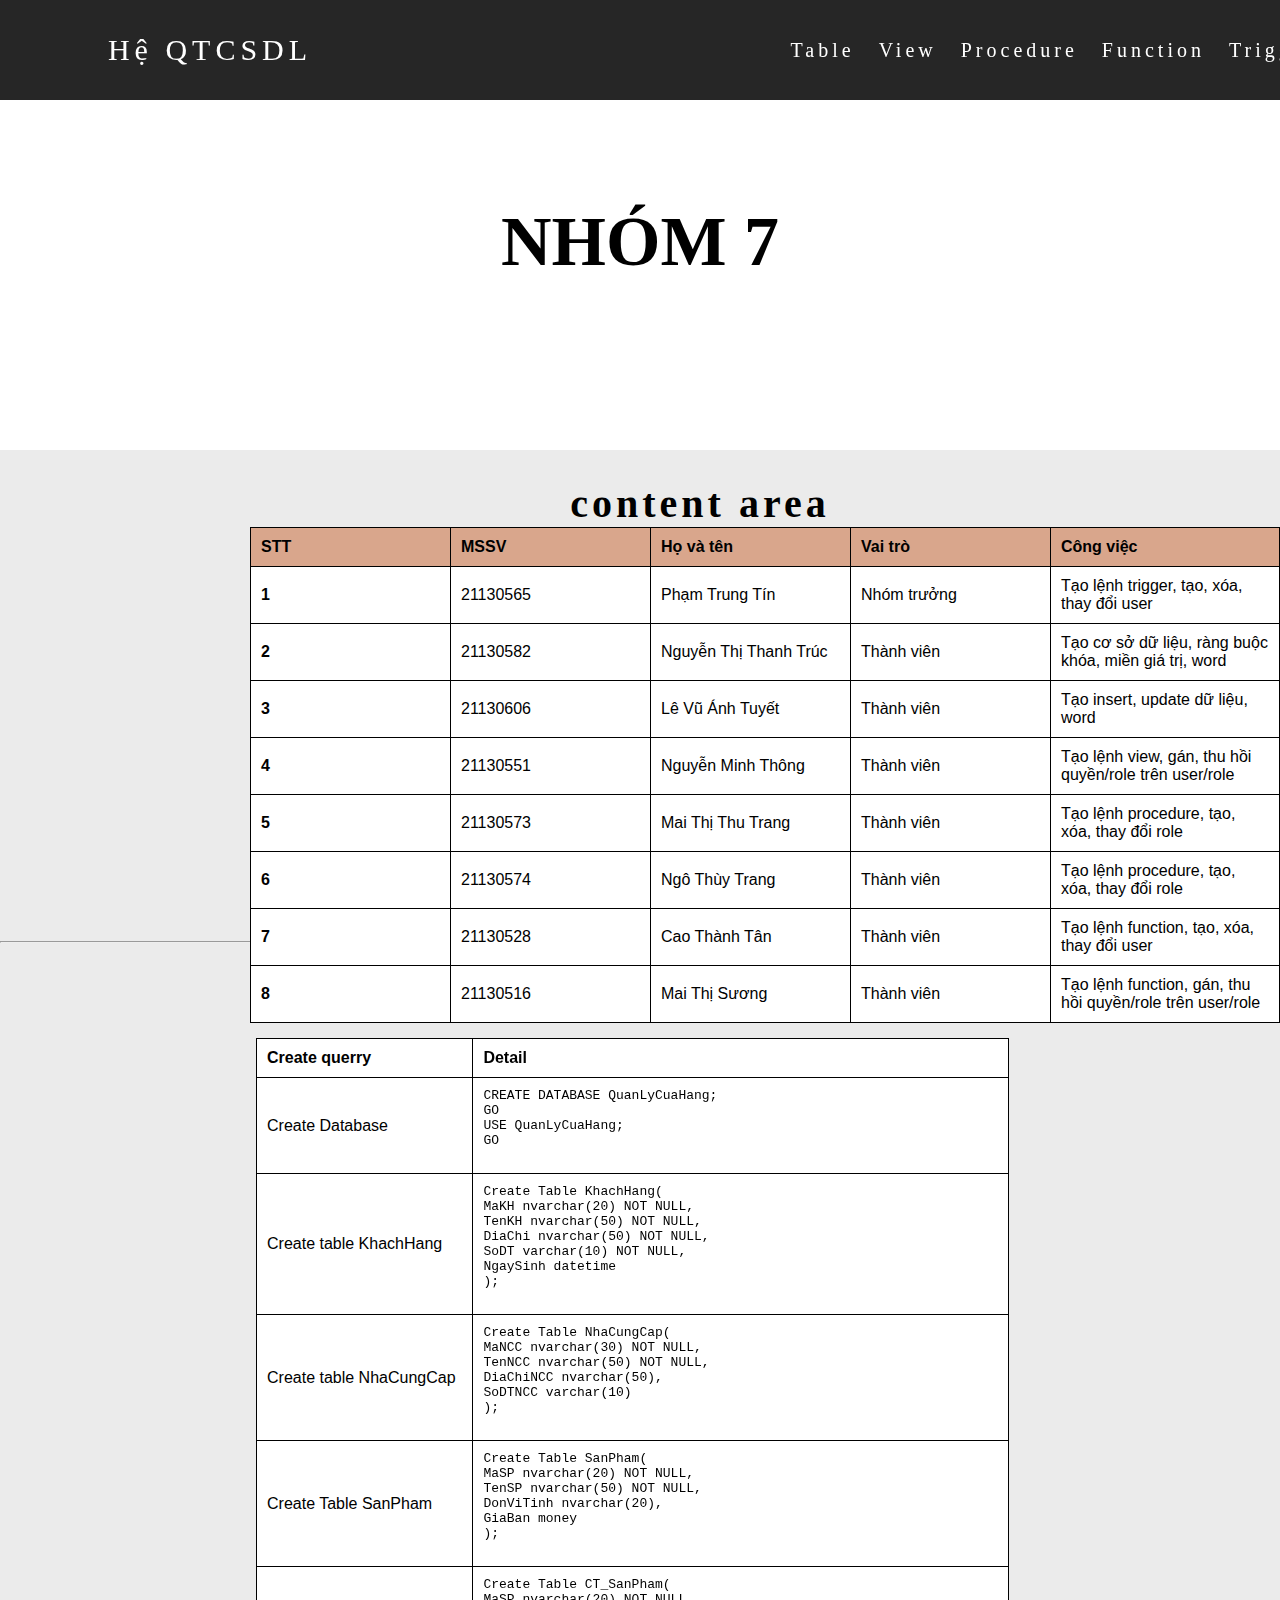
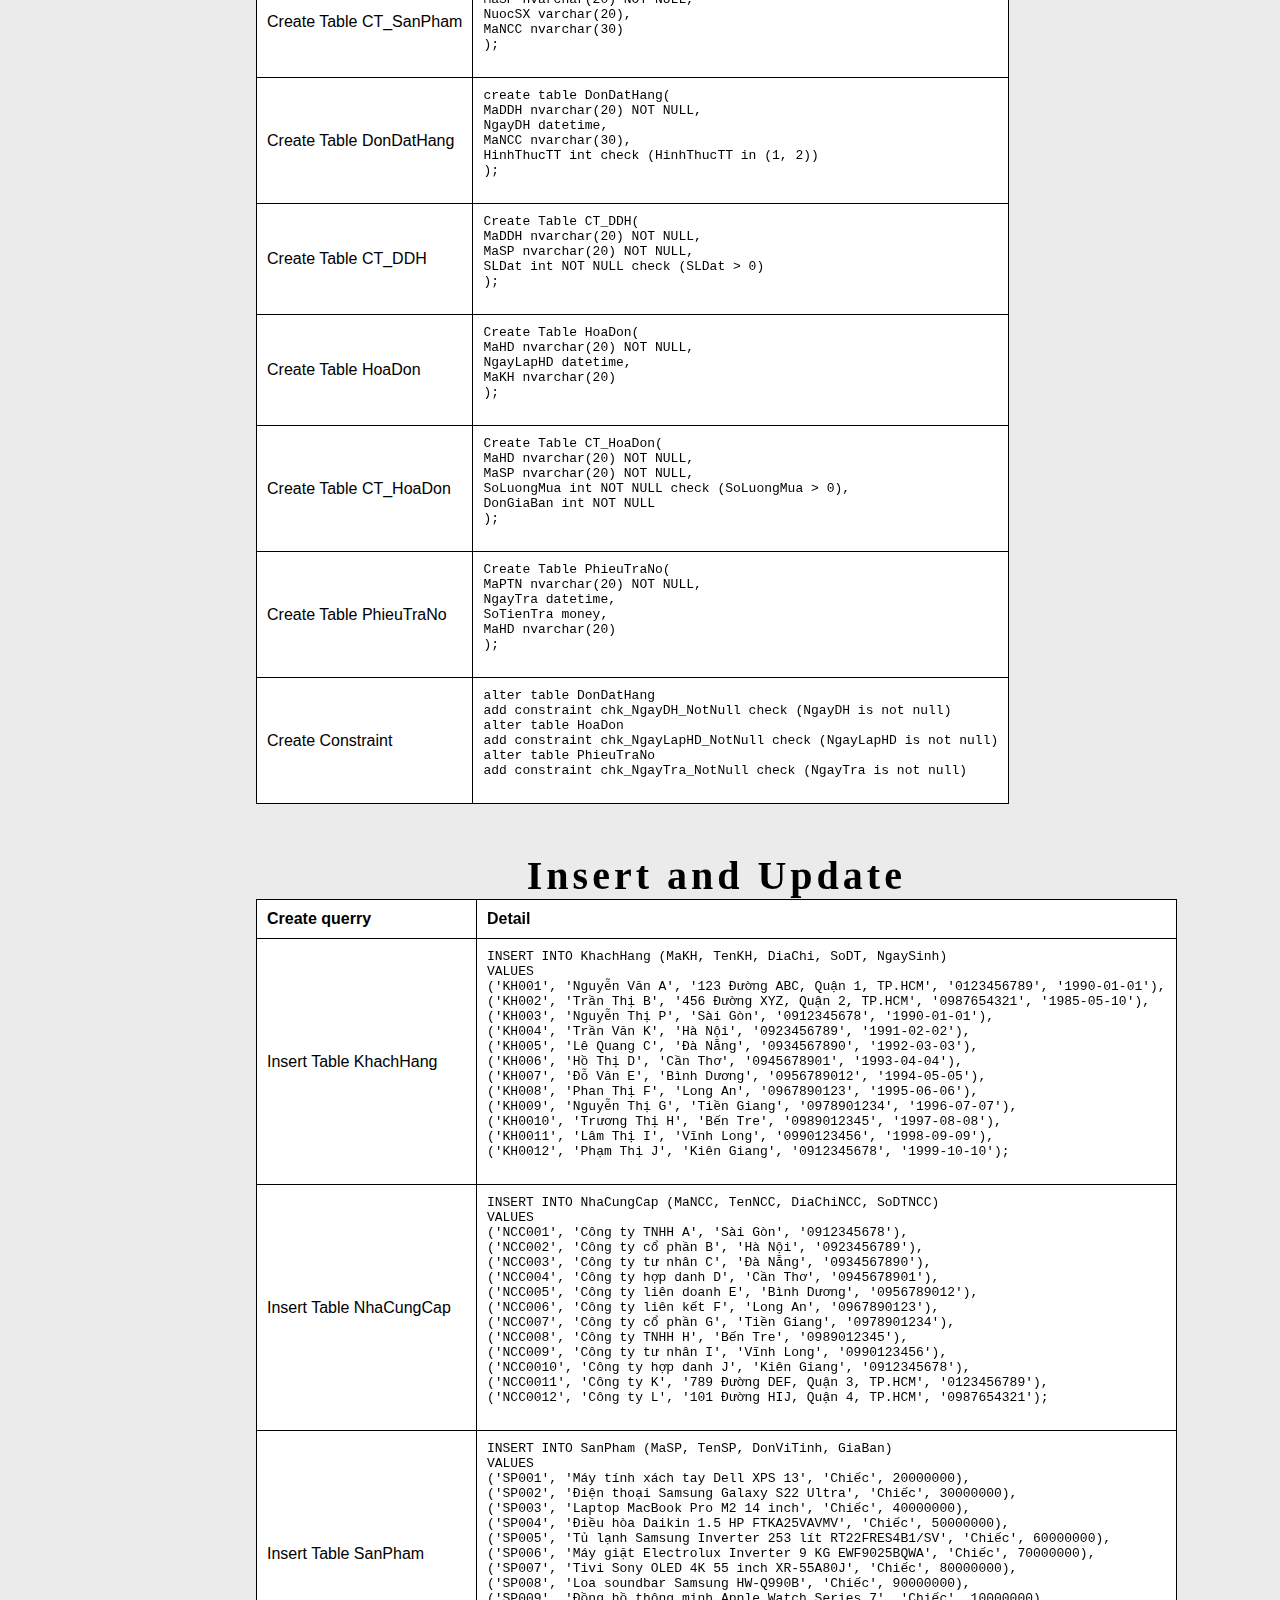
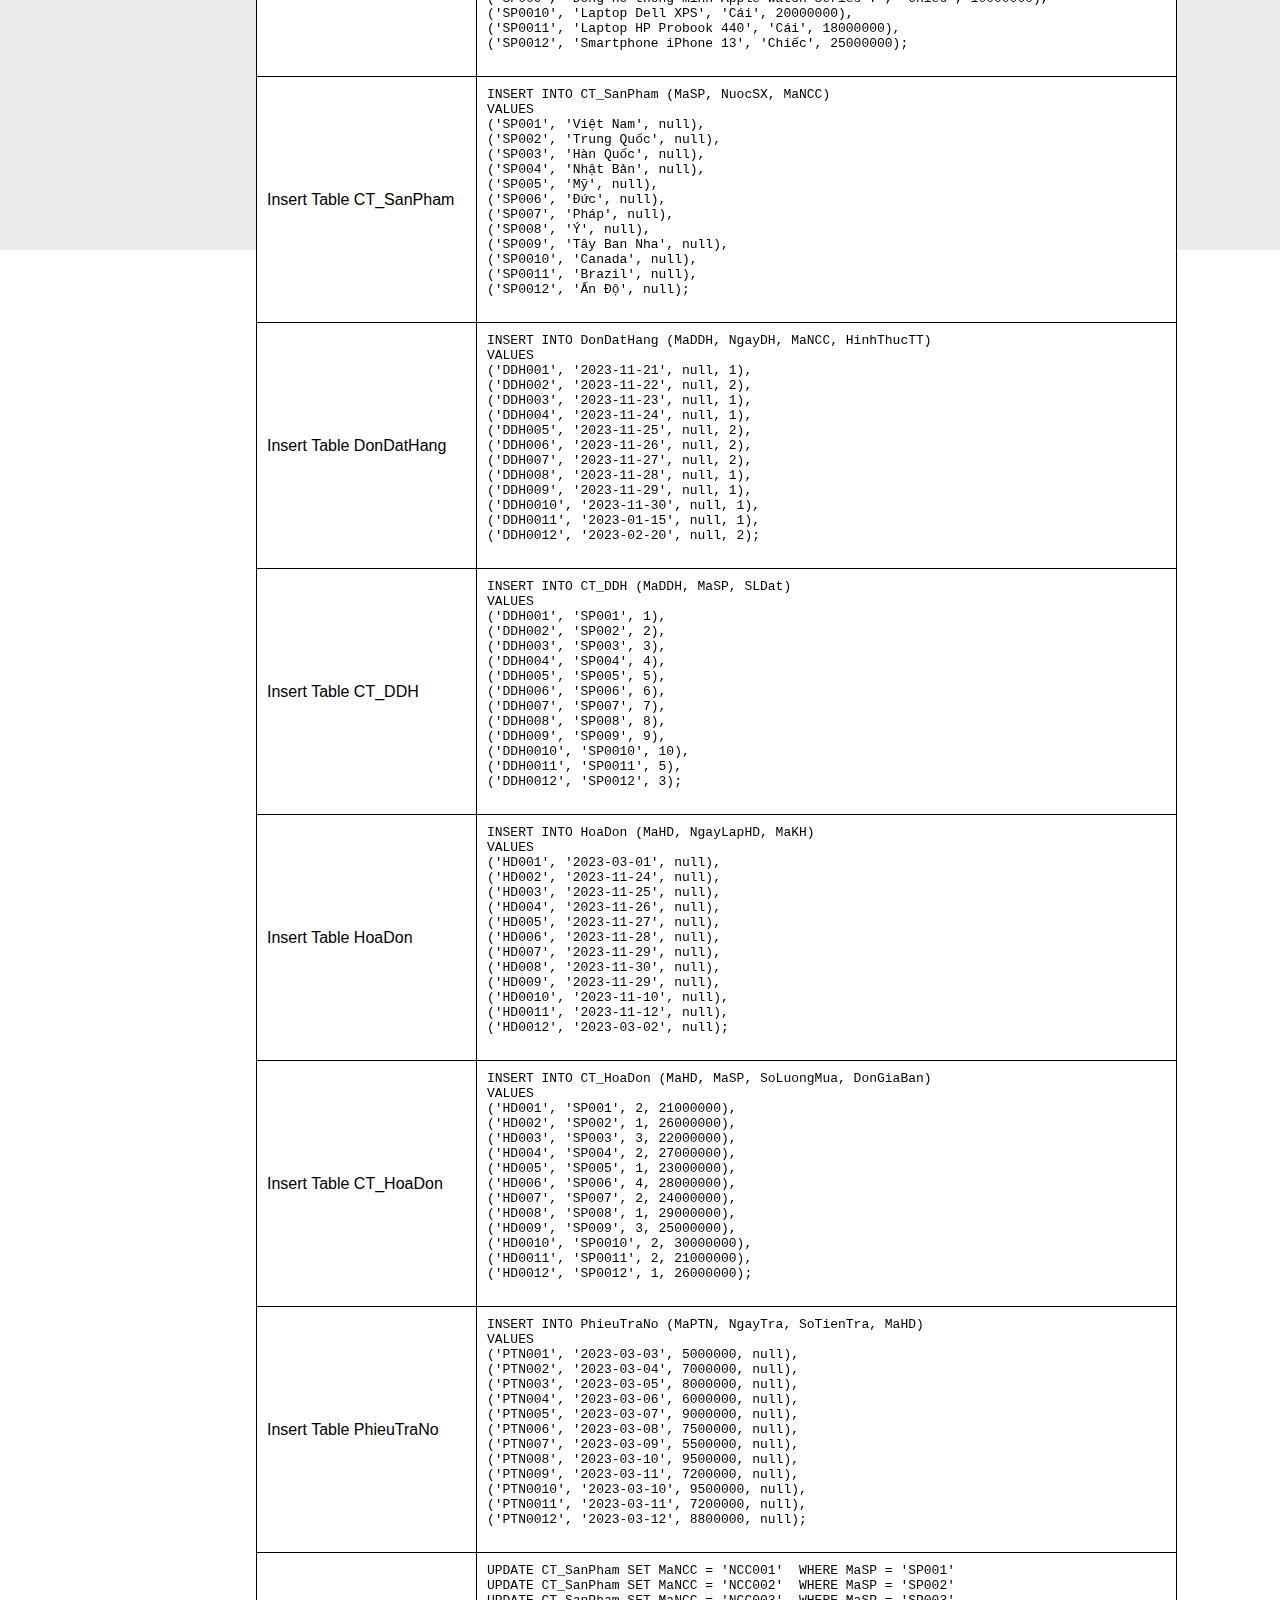
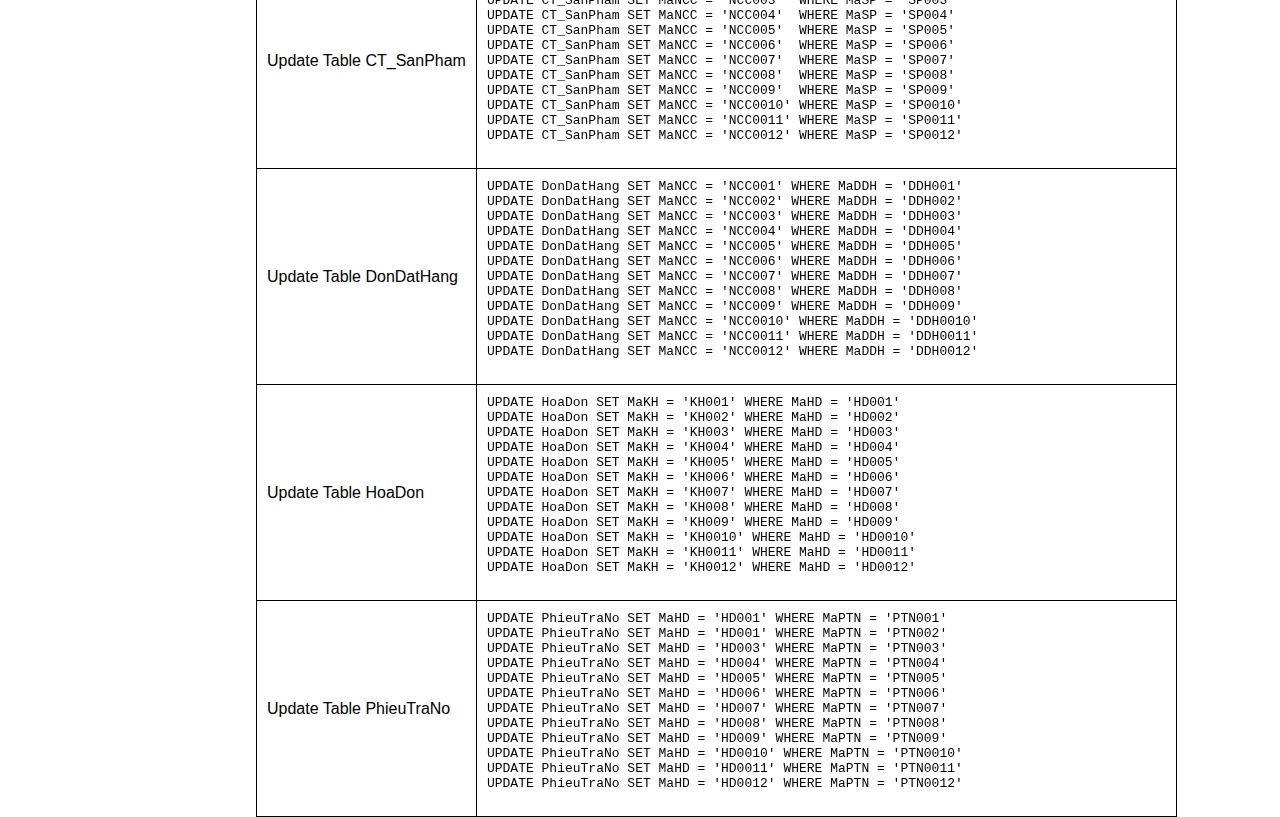
<file: index.html>
<!DOCTYPE html>
<html lang="en">

<head>
    <meta charset="UTF-8">
    <meta name="viewport" content="width=device-width, initial-scale=1.0">
    <title>Document</title>
    <link href="index.css" rel="stylesheet">
</head>

<body>
    <div class="box-area">
        <header>
            <div class="wrapper">
                <div class="logo">
                    <a href="#">Hệ QTCSDL</a>
                </div>
                <nav>
                    <a href="index.html">Table</a> <a href="View.html">View</a> <a href="Procedure.html">Procedure</a>
                    <a href="Function.html">Function</a> <a href="Trigger.html">Trigger</a><a href="User.html">User</a>
                </nav>
            </div>
        </header>
        <div class="banner-area">
            <h2 style="font-style: bold;color: black;">Nhóm 7</h2>
        </div>
        <div class="content-area">
            <div class="wrapper">
                <h2>content area</h2>
                <div class="table-horizontal-container">
                    <table class="unfixed-table">
                        <thead>
                            <tr>
                                <th>STT</th>
                                <th>MSSV</th>
                                <th>Họ và tên</th>
                                <th>Vai trò</th>
                                <th>Công việc</th>
                            </tr>
                        </thead>
                        <tbody>
                            <tr>
                                <th>1</th>
                                <td>21130565</td>
                                <td>Phạm Trung Tín</td>
                                <td>Nhóm trưởng</td>
                                <td>Tạo lệnh trigger, tạo, xóa, thay đổi user </td>
                            </tr>
                            <tr>
                                <th>2</th>
                                <td>21130582</td>
                                <td>Nguyễn Thị Thanh Trúc</td>
                                <td>Thành viên</td>
                                <td>Tạo cơ sở dữ liệu, ràng buộc khóa, miền giá trị, word</td>
                            </tr>
                            <tr>
                                <th>3</th>
                                <td>21130606</td>
                                <td>Lê Vũ Ánh Tuyết</td>
                                <td>Thành viên</td>
                                <td>Tạo insert, update dữ liệu, word</td>
                            </tr>
                            <tr>
                                <th>4</th>
                                <td>21130551</td>
                                <td>Nguyễn Minh Thông</td>
                                <td>Thành viên</td>
                                <td>Tạo lệnh view, gán, thu hồi quyền/role trên user/role</td>
                            </tr>
                            <tr>
                                <th>5</th>
                                <td>21130573</td>
                                <td>Mai Thị Thu Trang</td>
                                <td>Thành viên</td>
                                <td>Tạo lệnh procedure, tạo, xóa, thay đổi role</td>
                            </tr>
                            <tr>
                                <th>6</th>
                                <td>21130574</td>
                                <td>Ngô Thùy Trang</td>
                                <td>Thành viên</td>
                                <td>Tạo lệnh procedure, tạo, xóa, thay đổi role</td>
                            </tr>
                            <tr>
                                <th>7</th>
                                <td>21130528</td>
                                <td>Cao Thành Tân</td>
                                <td>Thành viên</td>
                                <td>Tạo lệnh function, tạo, xóa, thay đổi user</td>
                            </tr>
                            <tr>
                                <th>8</th>
                                <td>21130516</td>
                                <td>Mai Thị Sương</td>
                                <td>Thành viên</td>
                                <td>Tạo lệnh function, gán, thu hồi quyền/role trên user/role</td>
                            </tr>


                        </tbody>


                    </table>
                </div>
            </div>
            <br><br><br><br><br><br><br><br><br><br><br><br><br><br><br><br><br><br><br><br><br><br><br>
            <hr>
            <h2>Create Database and Tables</h2>
            <br>

            <div style="position: absolute;left:20%;">
                <table>
                    <tr>
                        <th>Create querry</th>
                        <th>Detail</th>
                    </tr>
                    <tr>
                        <td>
                            Create Database
                        </td>
                        <td>
                            <pre>
CREATE DATABASE QuanLyCuaHang;
GO
USE QuanLyCuaHang;
GO
                            </pre>
                        </td>
                    </tr>
                    <tr>
                        <td>Create table KhachHang</td>
                        <td>
                            <pre>
Create Table KhachHang(
MaKH nvarchar(20) NOT NULL,
TenKH nvarchar(50) NOT NULL,
DiaChi nvarchar(50) NOT NULL,
SoDT varchar(10) NOT NULL,
NgaySinh datetime
);
                            </pre>
                        </td>
                    </tr>
                    <tr>
                        <td>Create table NhaCungCap</td>
                        <td>
                            <pre>
Create Table NhaCungCap(
MaNCC nvarchar(30) NOT NULL,
TenNCC nvarchar(50) NOT NULL,
DiaChiNCC nvarchar(50),
SoDTNCC varchar(10)
);
                            </pre>
                        </td>
                    </tr>
                    <tr>
                        <td>Create Table SanPham</td>
                        <td>
                            <pre>
Create Table SanPham(
MaSP nvarchar(20) NOT NULL,
TenSP nvarchar(50) NOT NULL,
DonViTinh nvarchar(20),
GiaBan money
);
                            </pre>
                        </td>
                    </tr>
                    <tr>
                        <td>Create Table CT_SanPham</td>
                        <td>
                            <pre>
Create Table CT_SanPham(
MaSP nvarchar(20) NOT NULL,
NuocSX varchar(20),
MaNCC nvarchar(30)
);
                            </pre>
                        </td>
                    </tr>
                    <tr>
                        <td>Create Table DonDatHang</td>
                        <td>
                            <pre>
create table DonDatHang(
MaDDH nvarchar(20) NOT NULL,
NgayDH datetime,
MaNCC nvarchar(30),
HinhThucTT int check (HinhThucTT in (1, 2))
);
                            </pre>
                        </td>
                    </tr>
                    <tr>
                        <td>Create Table CT_DDH</td>
                        <td>
                            <pre>
Create Table CT_DDH(
MaDDH nvarchar(20) NOT NULL,
MaSP nvarchar(20) NOT NULL,
SLDat int NOT NULL check (SLDat > 0)
);
                            </pre>
                        </td>
                    </tr>
                    <tr>
                        <td>Create Table HoaDon</td>
                        <td>
                            <pre>
Create Table HoaDon(
MaHD nvarchar(20) NOT NULL,
NgayLapHD datetime,
MaKH nvarchar(20)
);
                            </pre>
                        </td>
                    </tr>
                    <tr>
                        <td>Create Table CT_HoaDon</td>
                        <td>
                            <pre>
Create Table CT_HoaDon(
MaHD nvarchar(20) NOT NULL,
MaSP nvarchar(20) NOT NULL,
SoLuongMua int NOT NULL check (SoLuongMua > 0),
DonGiaBan int NOT NULL
);
                        </pre>
                        </td>
                    </tr>
                    <tr>
                        <td>Create Table PhieuTraNo</td>
                        <td>
                            <pre>
Create Table PhieuTraNo(
MaPTN nvarchar(20) NOT NULL,
NgayTra datetime,
SoTienTra money,
MaHD nvarchar(20)
);
                            </pre>
                        </td>
                    </tr>
                    <tr>
                        <td>Create Constraint</td>
                        <td>
                            <pre>
alter table DonDatHang
add constraint chk_NgayDH_NotNull check (NgayDH is not null)
alter table HoaDon
add constraint chk_NgayLapHD_NotNull check (NgayLapHD is not null)
alter table PhieuTraNo
add constraint chk_NgayTra_NotNull check (NgayTra is not null)
                        </pre>
                        </td>
                    </tr>
                </table>
                <br>
                <h2>Insert and Update</h2>
                <table>
                    <tr>
                        <th>Create querry</th>
                        <th>Detail</th>
                    </tr>
                    <tr>
                        <td>Insert Table KhachHang</td>
                        <td>
                            <pre>
INSERT INTO KhachHang (MaKH, TenKH, DiaChi, SoDT, NgaySinh)
VALUES
('KH001', 'Nguyễn Văn A', '123 Đường ABC, Quận 1, TP.HCM', '0123456789', '1990-01-01'),
('KH002', 'Trần Thị B', '456 Đường XYZ, Quận 2, TP.HCM', '0987654321', '1985-05-10'),
('KH003', 'Nguyễn Thị P', 'Sài Gòn', '0912345678', '1990-01-01'),
('KH004', 'Trần Văn K', 'Hà Nội', '0923456789', '1991-02-02'),
('KH005', 'Lê Quang C', 'Đà Nẵng', '0934567890', '1992-03-03'),
('KH006', 'Hồ Thị D', 'Cần Thơ', '0945678901', '1993-04-04'),
('KH007', 'Đỗ Văn E', 'Bình Dương', '0956789012', '1994-05-05'),
('KH008', 'Phan Thị F', 'Long An', '0967890123', '1995-06-06'),
('KH009', 'Nguyễn Thị G', 'Tiền Giang', '0978901234', '1996-07-07'),
('KH0010', 'Trương Thị H', 'Bến Tre', '0989012345', '1997-08-08'),
('KH0011', 'Lâm Thị I', 'Vĩnh Long', '0990123456', '1998-09-09'),
('KH0012', 'Phạm Thị J', 'Kiên Giang', '0912345678', '1999-10-10');
                    </pre>
                        </td>
                    </tr>
                    <tr>
                        <td>Insert Table NhaCungCap</td>
                        <td>
                            <pre>
INSERT INTO NhaCungCap (MaNCC, TenNCC, DiaChiNCC, SoDTNCC)
VALUES
('NCC001', 'Công ty TNHH A', 'Sài Gòn', '0912345678'),
('NCC002', 'Công ty cổ phần B', 'Hà Nội', '0923456789'),
('NCC003', 'Công ty tư nhân C', 'Đà Nẵng', '0934567890'),
('NCC004', 'Công ty hợp danh D', 'Cần Thơ', '0945678901'),
('NCC005', 'Công ty liên doanh E', 'Bình Dương', '0956789012'),
('NCC006', 'Công ty liên kết F', 'Long An', '0967890123'),
('NCC007', 'Công ty cổ phần G', 'Tiền Giang', '0978901234'),
('NCC008', 'Công ty TNHH H', 'Bến Tre', '0989012345'),
('NCC009', 'Công ty tư nhân I', 'Vĩnh Long', '0990123456'),
('NCC0010', 'Công ty hợp danh J', 'Kiên Giang', '0912345678'),
('NCC0011', 'Công ty K', '789 Đường DEF, Quận 3, TP.HCM', '0123456789'),
('NCC0012', 'Công ty L', '101 Đường HIJ, Quận 4, TP.HCM', '0987654321');
                            </pre>
                        </td>
                    </tr>
                    <tr>
                        <td>Insert Table SanPham</td>
                        <td>
                            <pre>
INSERT INTO SanPham (MaSP, TenSP, DonViTinh, GiaBan)
VALUES
('SP001', 'Máy tính xách tay Dell XPS 13', 'Chiếc', 20000000),
('SP002', 'Điện thoại Samsung Galaxy S22 Ultra', 'Chiếc', 30000000),
('SP003', 'Laptop MacBook Pro M2 14 inch', 'Chiếc', 40000000),
('SP004', 'Điều hòa Daikin 1.5 HP FTKA25VAVMV', 'Chiếc', 50000000),
('SP005', 'Tủ lạnh Samsung Inverter 253 lít RT22FRES4B1/SV', 'Chiếc', 60000000),
('SP006', 'Máy giặt Electrolux Inverter 9 KG EWF9025BQWA', 'Chiếc', 70000000),
('SP007', 'Tivi Sony OLED 4K 55 inch XR-55A80J', 'Chiếc', 80000000),
('SP008', 'Loa soundbar Samsung HW-Q990B', 'Chiếc', 90000000),
('SP009', 'Đồng hồ thông minh Apple Watch Series 7', 'Chiếc', 10000000),
('SP0010', 'Laptop Dell XPS', 'Cái', 20000000),
('SP0011', 'Laptop HP Probook 440', 'Cái', 18000000),
('SP0012', 'Smartphone iPhone 13', 'Chiếc', 25000000);
                            </pre>
                        </td>
                    </tr>
                    <tr>
                        <td>Insert Table CT_SanPham</td>
                        <td>
                            <pre>
INSERT INTO CT_SanPham (MaSP, NuocSX, MaNCC)
VALUES
('SP001', 'Việt Nam', null),
('SP002', 'Trung Quốc', null),
('SP003', 'Hàn Quốc', null),
('SP004', 'Nhật Bản', null),
('SP005', 'Mỹ', null),
('SP006', 'Đức', null),
('SP007', 'Pháp', null),
('SP008', 'Ý', null),
('SP009', 'Tây Ban Nha', null),
('SP0010', 'Canada', null),
('SP0011', 'Brazil', null),
('SP0012', 'Ấn Độ', null);
                            </pre>
                        </td>
                    </tr>
                    <tr>
                        <td>
                            Insert Table DonDatHang
                        </td>
                        <td>
                            <pre>
INSERT INTO DonDatHang (MaDDH, NgayDH, MaNCC, HinhThucTT)
VALUES
('DDH001', '2023-11-21', null, 1),
('DDH002', '2023-11-22', null, 2),
('DDH003', '2023-11-23', null, 1),
('DDH004', '2023-11-24', null, 1),
('DDH005', '2023-11-25', null, 2),
('DDH006', '2023-11-26', null, 2),
('DDH007', '2023-11-27', null, 2),
('DDH008', '2023-11-28', null, 1),
('DDH009', '2023-11-29', null, 1),
('DDH0010', '2023-11-30', null, 1),
('DDH0011', '2023-01-15', null, 1),
('DDH0012', '2023-02-20', null, 2);
                            </pre>
                        </td>
                    </tr>
                    <tr>
                        <td>Insert Table CT_DDH</td>
                        <td>
                            <pre>
INSERT INTO CT_DDH (MaDDH, MaSP, SLDat)
VALUES
('DDH001', 'SP001', 1),
('DDH002', 'SP002', 2),
('DDH003', 'SP003', 3),
('DDH004', 'SP004', 4),
('DDH005', 'SP005', 5),
('DDH006', 'SP006', 6),
('DDH007', 'SP007', 7),
('DDH008', 'SP008', 8),
('DDH009', 'SP009', 9),
('DDH0010', 'SP0010', 10),
('DDH0011', 'SP0011', 5),
('DDH0012', 'SP0012', 3);
                            </pre>
                        </td>
                    </tr>
                    <tr>
                        <td>Insert Table HoaDon</td>
                        <td>
                            <pre>
INSERT INTO HoaDon (MaHD, NgayLapHD, MaKH)
VALUES
('HD001', '2023-03-01', null),
('HD002', '2023-11-24', null),
('HD003', '2023-11-25', null),
('HD004', '2023-11-26', null),
('HD005', '2023-11-27', null),
('HD006', '2023-11-28', null),
('HD007', '2023-11-29', null),
('HD008', '2023-11-30', null),
('HD009', '2023-11-29', null),
('HD0010', '2023-11-10', null),
('HD0011', '2023-11-12', null),
('HD0012', '2023-03-02', null);
                            </pre>
                        </td>
                    </tr>
                    <tr>
                        <td>Insert Table CT_HoaDon</td>
                        <td>
                            <pre>
INSERT INTO CT_HoaDon (MaHD, MaSP, SoLuongMua, DonGiaBan)
VALUES
('HD001', 'SP001', 2, 21000000),
('HD002', 'SP002', 1, 26000000),
('HD003', 'SP003', 3, 22000000),
('HD004', 'SP004', 2, 27000000),
('HD005', 'SP005', 1, 23000000),
('HD006', 'SP006', 4, 28000000),
('HD007', 'SP007', 2, 24000000),
('HD008', 'SP008', 1, 29000000),
('HD009', 'SP009', 3, 25000000),
('HD0010', 'SP0010', 2, 30000000),
('HD0011', 'SP0011', 2, 21000000),
('HD0012', 'SP0012', 1, 26000000);
                        </pre>
                        </td>
                    </tr>
                    <tr>
                        <td>Insert Table PhieuTraNo</td>
                        <td>
                            <pre>
INSERT INTO PhieuTraNo (MaPTN, NgayTra, SoTienTra, MaHD)
VALUES
('PTN001', '2023-03-03', 5000000, null),
('PTN002', '2023-03-04', 7000000, null),
('PTN003', '2023-03-05', 8000000, null),
('PTN004', '2023-03-06', 6000000, null),
('PTN005', '2023-03-07', 9000000, null),
('PTN006', '2023-03-08', 7500000, null),
('PTN007', '2023-03-09', 5500000, null),
('PTN008', '2023-03-10', 9500000, null),
('PTN009', '2023-03-11', 7200000, null),
('PTN0010', '2023-03-10', 9500000, null),
('PTN0011', '2023-03-11', 7200000, null),
('PTN0012', '2023-03-12', 8800000, null);
                        </pre>
                        </td>
                    </tr>
                    <tr>
                        <td>Update Table CT_SanPham</td>
                        <td>
                            <pre>
UPDATE CT_SanPham SET MaNCC = 'NCC001'  WHERE MaSP = 'SP001'
UPDATE CT_SanPham SET MaNCC = 'NCC002'  WHERE MaSP = 'SP002'
UPDATE CT_SanPham SET MaNCC = 'NCC003'  WHERE MaSP = 'SP003'
UPDATE CT_SanPham SET MaNCC = 'NCC004'  WHERE MaSP = 'SP004'
UPDATE CT_SanPham SET MaNCC = 'NCC005'  WHERE MaSP = 'SP005'
UPDATE CT_SanPham SET MaNCC = 'NCC006'  WHERE MaSP = 'SP006'
UPDATE CT_SanPham SET MaNCC = 'NCC007'  WHERE MaSP = 'SP007'
UPDATE CT_SanPham SET MaNCC = 'NCC008'  WHERE MaSP = 'SP008'
UPDATE CT_SanPham SET MaNCC = 'NCC009'  WHERE MaSP = 'SP009'
UPDATE CT_SanPham SET MaNCC = 'NCC0010' WHERE MaSP = 'SP0010'
UPDATE CT_SanPham SET MaNCC = 'NCC0011' WHERE MaSP = 'SP0011'
UPDATE CT_SanPham SET MaNCC = 'NCC0012' WHERE MaSP = 'SP0012'
                            </pre>
                        </td>
                    </tr>
                    <tr>
                        <td>Update Table DonDatHang</td>
                        <td>
                            <pre>
UPDATE DonDatHang SET MaNCC = 'NCC001' WHERE MaDDH = 'DDH001'
UPDATE DonDatHang SET MaNCC = 'NCC002' WHERE MaDDH = 'DDH002'
UPDATE DonDatHang SET MaNCC = 'NCC003' WHERE MaDDH = 'DDH003'
UPDATE DonDatHang SET MaNCC = 'NCC004' WHERE MaDDH = 'DDH004'
UPDATE DonDatHang SET MaNCC = 'NCC005' WHERE MaDDH = 'DDH005'
UPDATE DonDatHang SET MaNCC = 'NCC006' WHERE MaDDH = 'DDH006'
UPDATE DonDatHang SET MaNCC = 'NCC007' WHERE MaDDH = 'DDH007'
UPDATE DonDatHang SET MaNCC = 'NCC008' WHERE MaDDH = 'DDH008'
UPDATE DonDatHang SET MaNCC = 'NCC009' WHERE MaDDH = 'DDH009'
UPDATE DonDatHang SET MaNCC = 'NCC0010' WHERE MaDDH = 'DDH0010'
UPDATE DonDatHang SET MaNCC = 'NCC0011' WHERE MaDDH = 'DDH0011'
UPDATE DonDatHang SET MaNCC = 'NCC0012' WHERE MaDDH = 'DDH0012'
                        </pre>
                        </td>
                    </tr>
                    <tr>
                        <td>Update Table HoaDon</td>
                        <td>
                            <pre>
UPDATE HoaDon SET MaKH = 'KH001' WHERE MaHD = 'HD001'
UPDATE HoaDon SET MaKH = 'KH002' WHERE MaHD = 'HD002'
UPDATE HoaDon SET MaKH = 'KH003' WHERE MaHD = 'HD003'
UPDATE HoaDon SET MaKH = 'KH004' WHERE MaHD = 'HD004'
UPDATE HoaDon SET MaKH = 'KH005' WHERE MaHD = 'HD005'
UPDATE HoaDon SET MaKH = 'KH006' WHERE MaHD = 'HD006'
UPDATE HoaDon SET MaKH = 'KH007' WHERE MaHD = 'HD007'
UPDATE HoaDon SET MaKH = 'KH008' WHERE MaHD = 'HD008'
UPDATE HoaDon SET MaKH = 'KH009' WHERE MaHD = 'HD009'
UPDATE HoaDon SET MaKH = 'KH0010' WHERE MaHD = 'HD0010'
UPDATE HoaDon SET MaKH = 'KH0011' WHERE MaHD = 'HD0011'
UPDATE HoaDon SET MaKH = 'KH0012' WHERE MaHD = 'HD0012'
                            </pre>
                        </td>
                    </tr>
                    <tr>
                        <td>Update Table PhieuTraNo</td>
                        <td>
                            <pre>
UPDATE PhieuTraNo SET MaHD = 'HD001' WHERE MaPTN = 'PTN001'
UPDATE PhieuTraNo SET MaHD = 'HD001' WHERE MaPTN = 'PTN002'
UPDATE PhieuTraNo SET MaHD = 'HD003' WHERE MaPTN = 'PTN003'
UPDATE PhieuTraNo SET MaHD = 'HD004' WHERE MaPTN = 'PTN004'
UPDATE PhieuTraNo SET MaHD = 'HD005' WHERE MaPTN = 'PTN005'
UPDATE PhieuTraNo SET MaHD = 'HD006' WHERE MaPTN = 'PTN006'
UPDATE PhieuTraNo SET MaHD = 'HD007' WHERE MaPTN = 'PTN007'
UPDATE PhieuTraNo SET MaHD = 'HD008' WHERE MaPTN = 'PTN008'
UPDATE PhieuTraNo SET MaHD = 'HD009' WHERE MaPTN = 'PTN009'
UPDATE PhieuTraNo SET MaHD = 'HD0010' WHERE MaPTN = 'PTN0010'
UPDATE PhieuTraNo SET MaHD = 'HD0011' WHERE MaPTN = 'PTN0011'
UPDATE PhieuTraNo SET MaHD = 'HD0012' WHERE MaPTN = 'PTN0012'
                            </pre>
                        </td>
                    </tr>
                </table>
            </div>
        </div>
    </div>
</body>

</html>
</file>
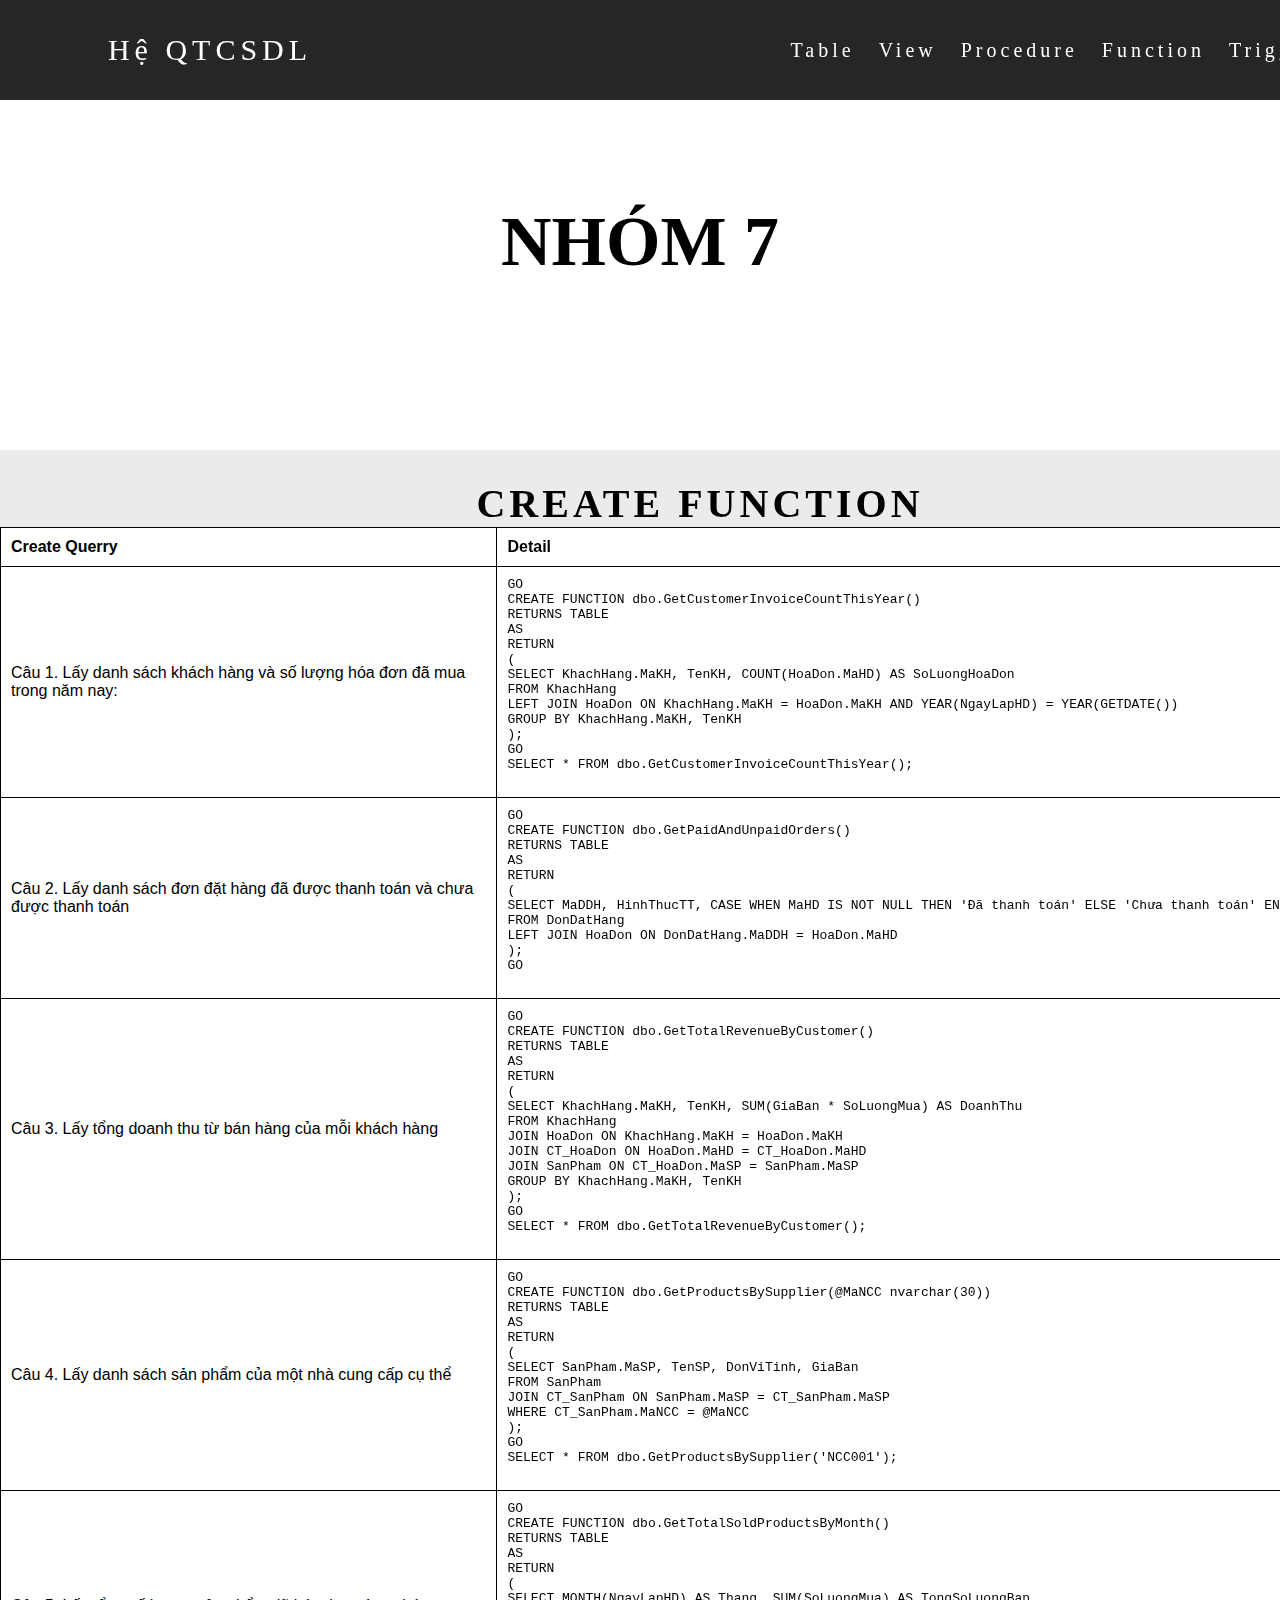
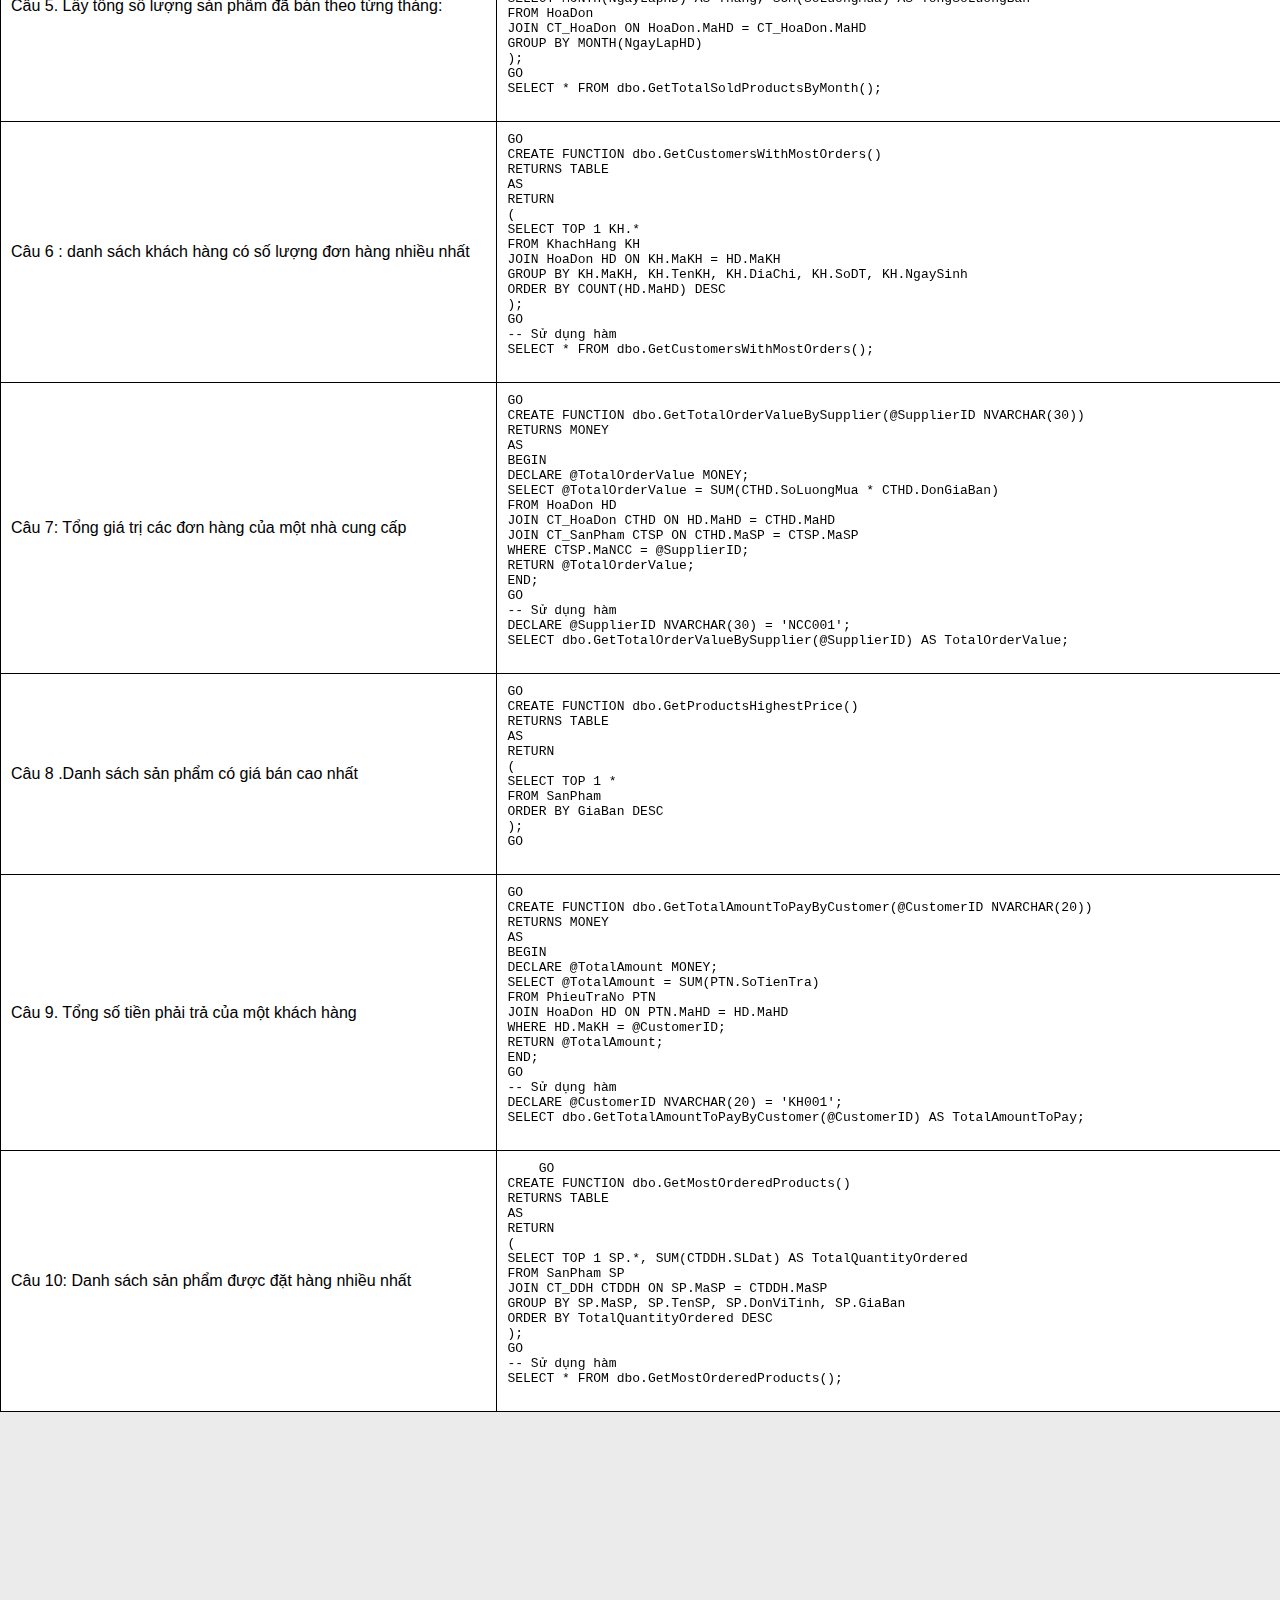
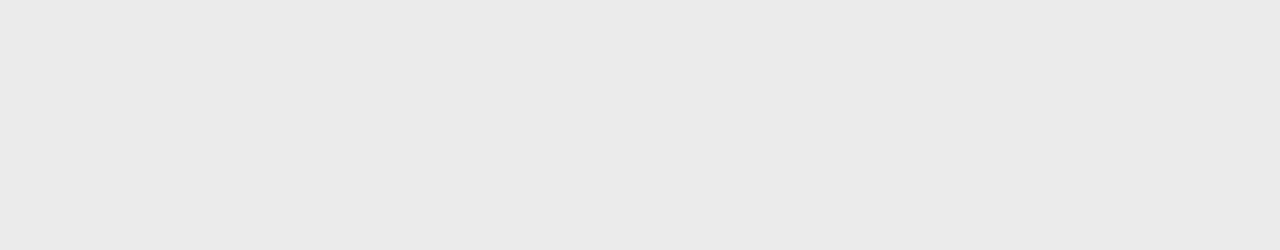
<file: Function.html>
<!DOCTYPE html>
<html lang="en">

<head>
    <meta charset="UTF-8">
    <meta name="viewport" content="width=device-width, initial-scale=1.0">
    <title>Document</title>
    <link href="Function.css" rel="stylesheet">
</head>

<body>
    <div class="box-area">
        <header>
            <div class="wrapper">
                <div class="logo">
                    <a href="#">Hệ QTCSDL</a>
                </div>
                <nav>
                    <a href="index.html">Table</a> <a href="View.html">View</a> <a href="Procedure.html">Procedure</a>
                    <a href="Function.html">Function</a> <a href="Trigger.html">Trigger</a><a href="User.html">User</a>
                </nav>
            </div>
        </header>
        <div class="banner-area">
            <h2 style="font-style: bold;color: black;">Nhóm 7</h2>
        </div>
        <div class="content-area">
            <div class="wrapper">
                <h2>CREATE FUNCTION</h2>
                <div class="table-horizontal-container">
                    <table>
                        <tr>
                            <th>Create Querry</th>
                            <th>Detail</th>
                        </tr>
                        <tr>
                            <td>Câu 1. Lấy danh sách khách hàng và số lượng hóa đơn đã mua trong năm nay:

                            </td>
                            <td>
                                <pre>
GO
CREATE FUNCTION dbo.GetCustomerInvoiceCountThisYear()
RETURNS TABLE
AS
RETURN
(
SELECT KhachHang.MaKH, TenKH, COUNT(HoaDon.MaHD) AS SoLuongHoaDon
FROM KhachHang
LEFT JOIN HoaDon ON KhachHang.MaKH = HoaDon.MaKH AND YEAR(NgayLapHD) = YEAR(GETDATE())
GROUP BY KhachHang.MaKH, TenKH
);
GO
SELECT * FROM dbo.GetCustomerInvoiceCountThisYear();
                                </pre>
                            </td>
                        </tr>
                        <tr>
                            <td>Câu 2. Lấy danh sách đơn đặt hàng đã được thanh toán và chưa được thanh toán
                            </td>
                            <td>
                                <pre>
GO
CREATE FUNCTION dbo.GetPaidAndUnpaidOrders()
RETURNS TABLE
AS
RETURN
(
SELECT MaDDH, HinhThucTT, CASE WHEN MaHD IS NOT NULL THEN 'Đã thanh toán' ELSE 'Chưa thanh toán' END AS TinhTrang
FROM DonDatHang
LEFT JOIN HoaDon ON DonDatHang.MaDDH = HoaDon.MaHD
);
GO
                                </pre>
                            </td>
                        </tr>
                        <tr>
                            <td>Câu 3. Lấy tổng doanh thu từ bán hàng của mỗi khách hàng</td>
                            <td>
                                <pre>
GO
CREATE FUNCTION dbo.GetTotalRevenueByCustomer()
RETURNS TABLE
AS
RETURN
(
SELECT KhachHang.MaKH, TenKH, SUM(GiaBan * SoLuongMua) AS DoanhThu
FROM KhachHang
JOIN HoaDon ON KhachHang.MaKH = HoaDon.MaKH
JOIN CT_HoaDon ON HoaDon.MaHD = CT_HoaDon.MaHD
JOIN SanPham ON CT_HoaDon.MaSP = SanPham.MaSP
GROUP BY KhachHang.MaKH, TenKH
);
GO
SELECT * FROM dbo.GetTotalRevenueByCustomer();
                            </pre>
                            </td>
                        </tr>
                        <tr>
                            <td>Câu 4. Lấy danh sách sản phẩm của một nhà cung cấp cụ thể
                            </td>
                            <td>
                                <pre>
GO
CREATE FUNCTION dbo.GetProductsBySupplier(@MaNCC nvarchar(30))
RETURNS TABLE
AS
RETURN
(
SELECT SanPham.MaSP, TenSP, DonViTinh, GiaBan
FROM SanPham
JOIN CT_SanPham ON SanPham.MaSP = CT_SanPham.MaSP
WHERE CT_SanPham.MaNCC = @MaNCC
);
GO
SELECT * FROM dbo.GetProductsBySupplier('NCC001');
                                </pre>
                            </td>
                        </tr>
                        <tr>
                            <td>Câu 5. Lấy tổng số lượng sản phẩm đã bán theo từng tháng:

                            </td>
                            <td>
                                <pre>
GO
CREATE FUNCTION dbo.GetTotalSoldProductsByMonth()
RETURNS TABLE
AS
RETURN
(
SELECT MONTH(NgayLapHD) AS Thang, SUM(SoLuongMua) AS TongSoLuongBan
FROM HoaDon
JOIN CT_HoaDon ON HoaDon.MaHD = CT_HoaDon.MaHD
GROUP BY MONTH(NgayLapHD)
);
GO
SELECT * FROM dbo.GetTotalSoldProductsByMonth();
                                </pre>
                            </td>
                        </tr>
                        <tr>
                            <td>Câu 6 : danh sách khách hàng có số lượng đơn hàng nhiều nhất
                            </td>
                            <td>
                                <pre>
GO
CREATE FUNCTION dbo.GetCustomersWithMostOrders()
RETURNS TABLE
AS
RETURN
(
SELECT TOP 1 KH.*
FROM KhachHang KH
JOIN HoaDon HD ON KH.MaKH = HD.MaKH
GROUP BY KH.MaKH, KH.TenKH, KH.DiaChi, KH.SoDT, KH.NgaySinh
ORDER BY COUNT(HD.MaHD) DESC
);
GO
-- Sử dụng hàm
SELECT * FROM dbo.GetCustomersWithMostOrders();
                                </pre>
                            </td>
                        </tr>
                        <tr>
                            <td>Câu 7: Tổng giá trị các đơn hàng của một nhà cung cấp</td>
                            <td>
                                <pre>
GO
CREATE FUNCTION dbo.GetTotalOrderValueBySupplier(@SupplierID NVARCHAR(30))
RETURNS MONEY
AS
BEGIN
DECLARE @TotalOrderValue MONEY;
SELECT @TotalOrderValue = SUM(CTHD.SoLuongMua * CTHD.DonGiaBan)
FROM HoaDon HD
JOIN CT_HoaDon CTHD ON HD.MaHD = CTHD.MaHD
JOIN CT_SanPham CTSP ON CTHD.MaSP = CTSP.MaSP
WHERE CTSP.MaNCC = @SupplierID;
RETURN @TotalOrderValue;
END;
GO
-- Sử dụng hàm
DECLARE @SupplierID NVARCHAR(30) = 'NCC001';
SELECT dbo.GetTotalOrderValueBySupplier(@SupplierID) AS TotalOrderValue;
                                </pre>
                            </td>
                        </tr>
                        <tr>
                            <td>Câu 8 .Danh sách sản phẩm có giá bán cao nhất</td>
                            <td>
                                <pre>
GO
CREATE FUNCTION dbo.GetProductsHighestPrice()
RETURNS TABLE
AS
RETURN
(
SELECT TOP 1 *
FROM SanPham
ORDER BY GiaBan DESC
);
GO
                                </pre>
                            </td>
                        </tr>
                        <tr>
                            <td>Câu 9. Tổng số tiền phải trả của một khách hàng</td>
                            <td>
                                <pre>
GO
CREATE FUNCTION dbo.GetTotalAmountToPayByCustomer(@CustomerID NVARCHAR(20))
RETURNS MONEY
AS
BEGIN
DECLARE @TotalAmount MONEY;
SELECT @TotalAmount = SUM(PTN.SoTienTra)
FROM PhieuTraNo PTN
JOIN HoaDon HD ON PTN.MaHD = HD.MaHD
WHERE HD.MaKH = @CustomerID;
RETURN @TotalAmount;
END;
GO
-- Sử dụng hàm
DECLARE @CustomerID NVARCHAR(20) = 'KH001';
SELECT dbo.GetTotalAmountToPayByCustomer(@CustomerID) AS TotalAmountToPay;
                                </pre>
                            </td>
                        </tr>
                        <tr>
                            <td>Câu 10: Danh sách sản phẩm được đặt hàng nhiều nhất</td>
                            <td>
                                <pre>
    GO
CREATE FUNCTION dbo.GetMostOrderedProducts()
RETURNS TABLE
AS
RETURN
(
SELECT TOP 1 SP.*, SUM(CTDDH.SLDat) AS TotalQuantityOrdered
FROM SanPham SP
JOIN CT_DDH CTDDH ON SP.MaSP = CTDDH.MaSP
GROUP BY SP.MaSP, SP.TenSP, SP.DonViTinh, SP.GiaBan
ORDER BY TotalQuantityOrdered DESC
);
GO
-- Sử dụng hàm
SELECT * FROM dbo.GetMostOrderedProducts();
                                </pre>
                            </td>
                        </tr>
                    </table>
                </div>
            </div>
        </div>
</body>

</html>
</file>
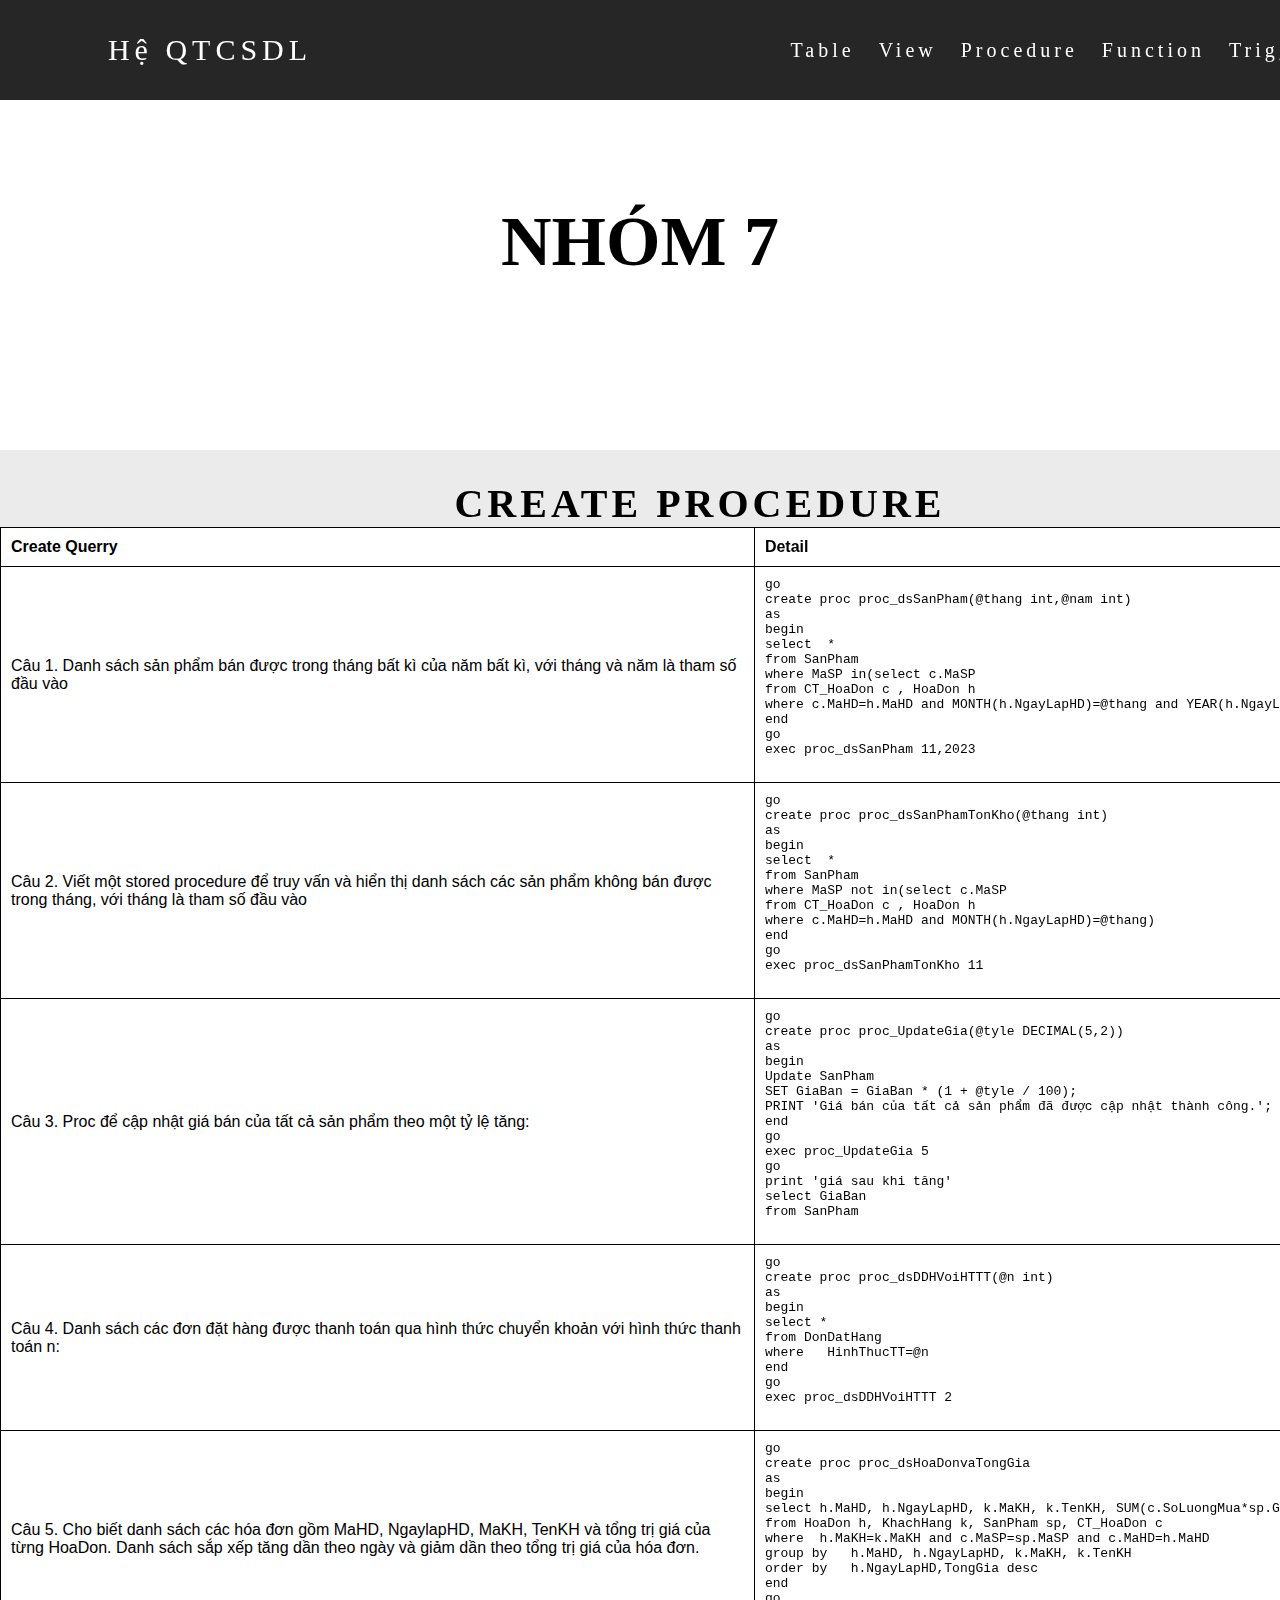
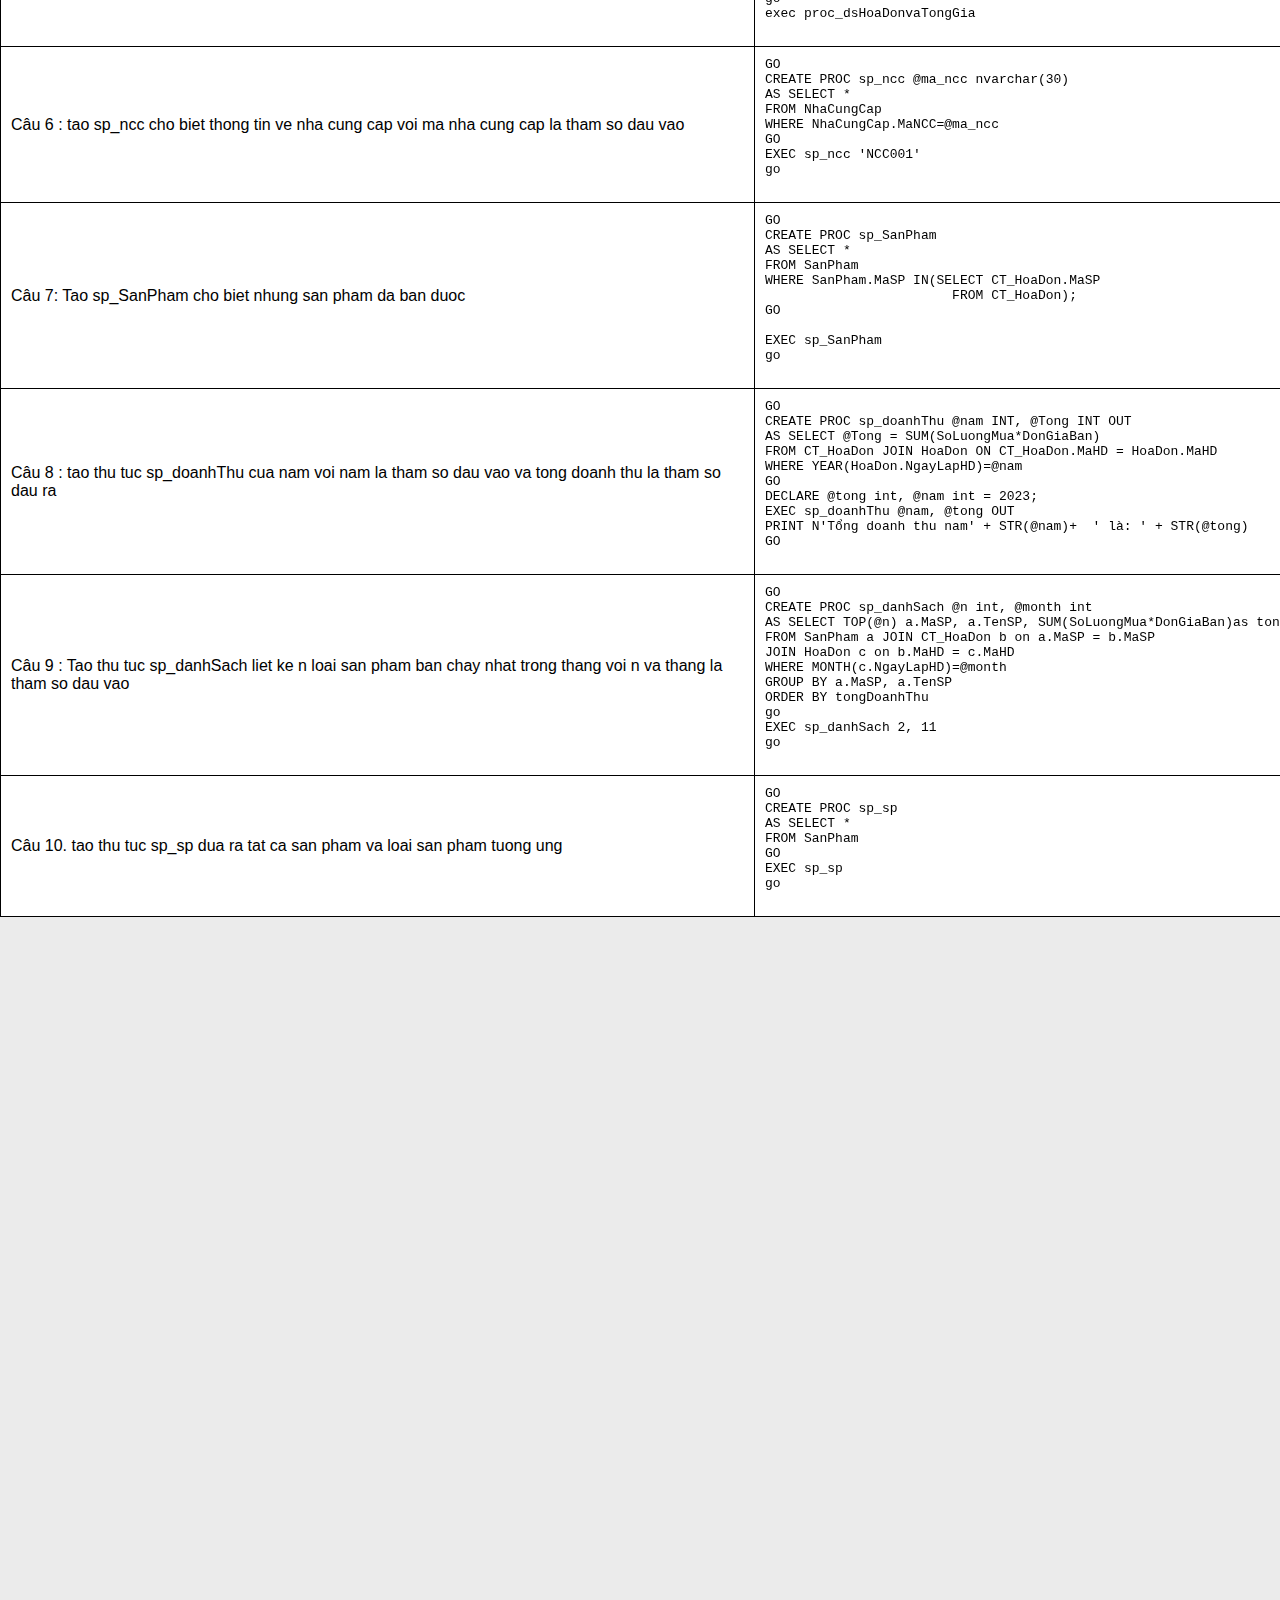
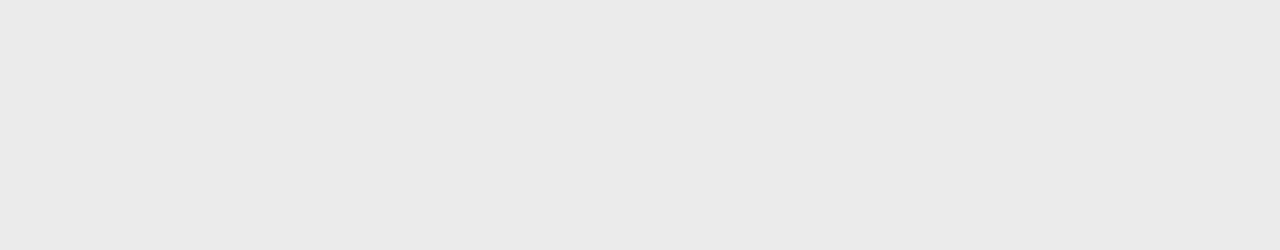
<file: Procedure.html>
<!DOCTYPE html>
<html lang="en">

<head>
    <meta charset="UTF-8">
    <meta name="viewport" content="width=device-width, initial-scale=1.0">
    <title>Document</title>
    <link href="Procedure.css" rel="stylesheet">
</head>

<body>
    <div class="box-area">
        <header>
            <div class="wrapper">
                <div class="logo">
                    <a href="#">Hệ QTCSDL</a>
                </div>
                <nav>
                    <a href="index.html">Table</a> <a href="View.html">View</a> <a href="Procedure.html">Procedure</a>
                    <a href="Function.html">Function</a> <a href="Trigger.html">Trigger</a><a href="User.html">User</a>
                </nav>
            </div>
        </header>
        <div class="banner-area">
            <h2 style="font-style: bold;color: black;">Nhóm 7</h2>
        </div>
        <div class="content-area">
            <div class="wrapper">
                <h2>CREATE PROCEDURE</h2>
                <div class="table-horizontal-container">
                    <table>
                        <tr>
                            <th>Create Querry</th>
                            <th>Detail</th>
                        </tr>
                        <tr>
                            <td>Câu 1. Danh sách sản phẩm bán được trong tháng bất kì của năm bất kì, với tháng và năm
                                là
                                tham số đầu vào</td>
                            <td>
                                <pre>
go
create proc proc_dsSanPham(@thang int,@nam int)
as
begin
select  *
from SanPham
where MaSP in(select c.MaSP
from CT_HoaDon c , HoaDon h
where c.MaHD=h.MaHD and MONTH(h.NgayLapHD)=@thang and YEAR(h.NgayLapHD)=@nam)
end
go
exec proc_dsSanPham 11,2023
                                </pre>
                            </td>
                        </tr>
                        <tr>
                            <td>Câu 2. Viết một stored procedure để truy vấn và hiển thị danh sách các sản phẩm không
                                bán
                                được trong tháng, với tháng là tham số đầu vào</td>
                            <td>
                                <pre>
go
create proc proc_dsSanPhamTonKho(@thang int)
as
begin
select  *
from SanPham
where MaSP not in(select c.MaSP
from CT_HoaDon c , HoaDon h
where c.MaHD=h.MaHD and MONTH(h.NgayLapHD)=@thang)
end
go
exec proc_dsSanPhamTonKho 11
                                </pre>
                            </td>
                        </tr>
                        <tr>
                            <td>Câu 3. Proc để cập nhật giá bán của tất cả sản phẩm theo một tỷ lệ tăng:</td>
                            <td>
                                <pre>
go
create proc proc_UpdateGia(@tyle DECIMAL(5,2))
as
begin
Update SanPham
SET GiaBan = GiaBan * (1 + @tyle / 100);
PRINT 'Giá bán của tất cả sản phẩm đã được cập nhật thành công.';
end
go
exec proc_UpdateGia 5
go
print 'giá sau khi tăng'
select GiaBan
from SanPham
                            </pre>
                            </td>
                        </tr>
                        <tr>
                            <td>Câu 4. Danh sách các đơn đặt hàng được thanh toán qua hình thức chuyển khoản với hình
                                thức thanh toán n:</td>
                            <td>
                                <pre>
go
create proc proc_dsDDHVoiHTTT(@n int)
as
begin
select *
from DonDatHang
where   HinhThucTT=@n
end
go
exec proc_dsDDHVoiHTTT 2
                                </pre>
                            </td>
                        </tr>
                        <tr>
                            <td>Câu 5. Cho biết danh sách các hóa đơn gồm MaHD, NgaylapHD, MaKH, TenKH và tổng trị giá
                                của từng
                                HoaDon. Danh sách sắp xếp tăng dần theo ngày và giảm dần theo tổng trị giá của hóa đơn.
                            </td>
                            <td>
                                <pre>
go
create proc proc_dsHoaDonvaTongGia
as
begin
select h.MaHD, h.NgayLapHD, k.MaKH, k.TenKH, SUM(c.SoLuongMua*sp.GiaBan) TongGia
from HoaDon h, KhachHang k, SanPham sp, CT_HoaDon c
where  h.MaKH=k.MaKH and c.MaSP=sp.MaSP and c.MaHD=h.MaHD
group by   h.MaHD, h.NgayLapHD, k.MaKH, k.TenKH
order by   h.NgayLapHD,TongGia desc
end
go
exec proc_dsHoaDonvaTongGia
                                </pre>
                            </td>
                        </tr>
                        <tr>
                            <td>Câu 6 : tao sp_ncc cho biet thong tin ve nha cung cap voi ma nha cung cap la tham so dau
                                vao</td>
                            <td>
                                <pre>
GO
CREATE PROC sp_ncc @ma_ncc nvarchar(30)
AS SELECT *
FROM NhaCungCap
WHERE NhaCungCap.MaNCC=@ma_ncc
GO
EXEC sp_ncc 'NCC001'
go
                                </pre>
                            </td>
                        </tr>
                        <tr>
                            <td>Câu 7: Tao sp_SanPham cho biet nhung san pham da ban duoc</td>
                            <td>
                                <pre>
GO
CREATE PROC sp_SanPham
AS SELECT *
FROM SanPham
WHERE SanPham.MaSP IN(SELECT CT_HoaDon.MaSP
                        FROM CT_HoaDon);
GO

EXEC sp_SanPham
go
                                </pre>
                            </td>
                        </tr>
                        <tr>
                            <td>Câu 8 : tao thu tuc sp_doanhThu cua nam voi nam la tham so dau vao va tong doanh thu la
                                tham so dau ra</td>
                            <td>
                                <pre>
GO
CREATE PROC sp_doanhThu @nam INT, @Tong INT OUT
AS SELECT @Tong = SUM(SoLuongMua*DonGiaBan)
FROM CT_HoaDon JOIN HoaDon ON CT_HoaDon.MaHD = HoaDon.MaHD
WHERE YEAR(HoaDon.NgayLapHD)=@nam
GO
DECLARE @tong int, @nam int = 2023;
EXEC sp_doanhThu @nam, @tong OUT
PRINT N'Tổng doanh thu nam' + STR(@nam)+  ' là: ' + STR(@tong)
GO
                                </pre>
                            </td>
                        </tr>
                        <tr>
                            <td>Câu 9 : Tao thu tuc sp_danhSach liet ke n loai san pham ban chay nhat trong thang voi n
                                va thang la tham so dau vao</td>
                            <td>
                                <pre>
GO
CREATE PROC sp_danhSach @n int, @month int
AS SELECT TOP(@n) a.MaSP, a.TenSP, SUM(SoLuongMua*DonGiaBan)as tongDoanhThu
FROM SanPham a JOIN CT_HoaDon b on a.MaSP = b.MaSP
JOIN HoaDon c on b.MaHD = c.MaHD
WHERE MONTH(c.NgayLapHD)=@month
GROUP BY a.MaSP, a.TenSP
ORDER BY tongDoanhThu
go
EXEC sp_danhSach 2, 11
go
                                </pre>
                            </td>
                        </tr>
                        <tr>
                            <td>Câu 10. tao thu tuc sp_sp dua ra tat ca san pham va loai san pham tuong ung</td>
                            <td>
                                <pre>
GO
CREATE PROC sp_sp
AS SELECT *
FROM SanPham
GO
EXEC sp_sp
go
                                </pre>
                            </td>
                        </tr>
                    </table>
                </div>
            </div>
        </div>
</body>

</html>
</file>
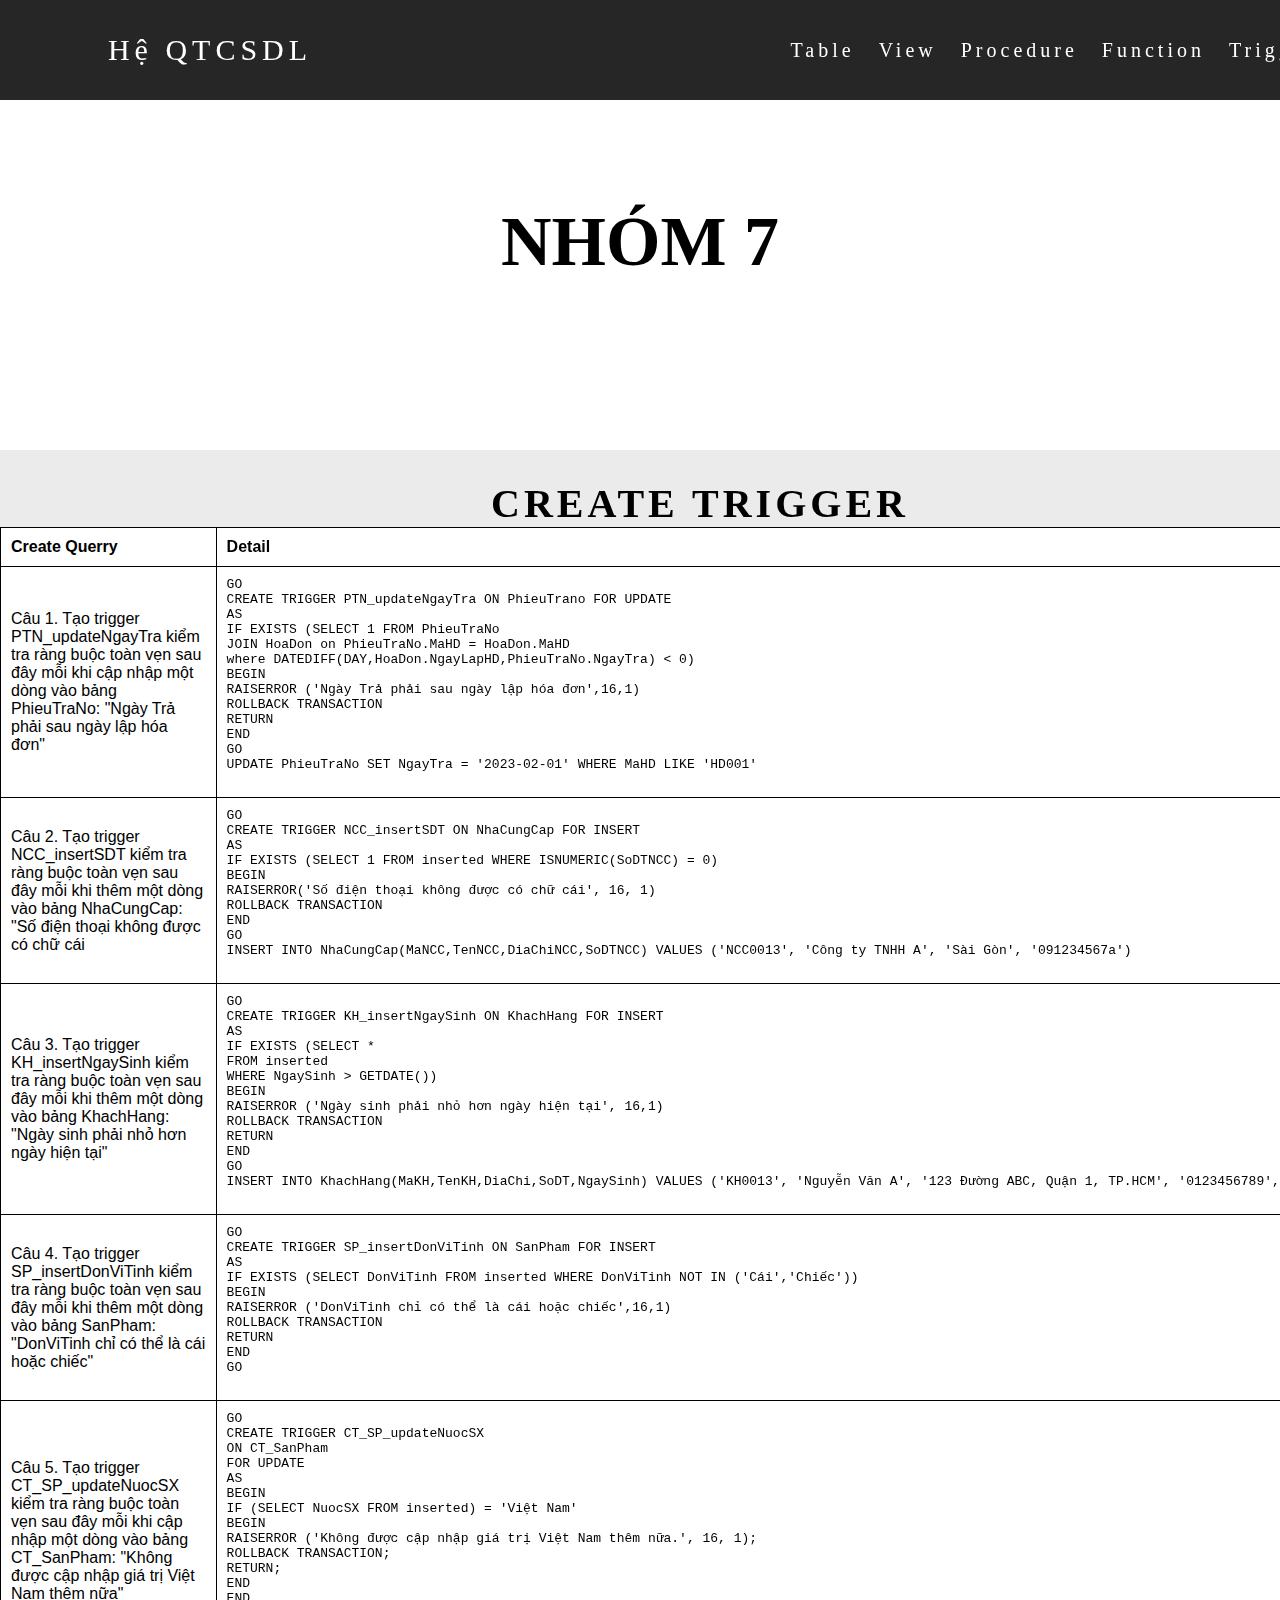
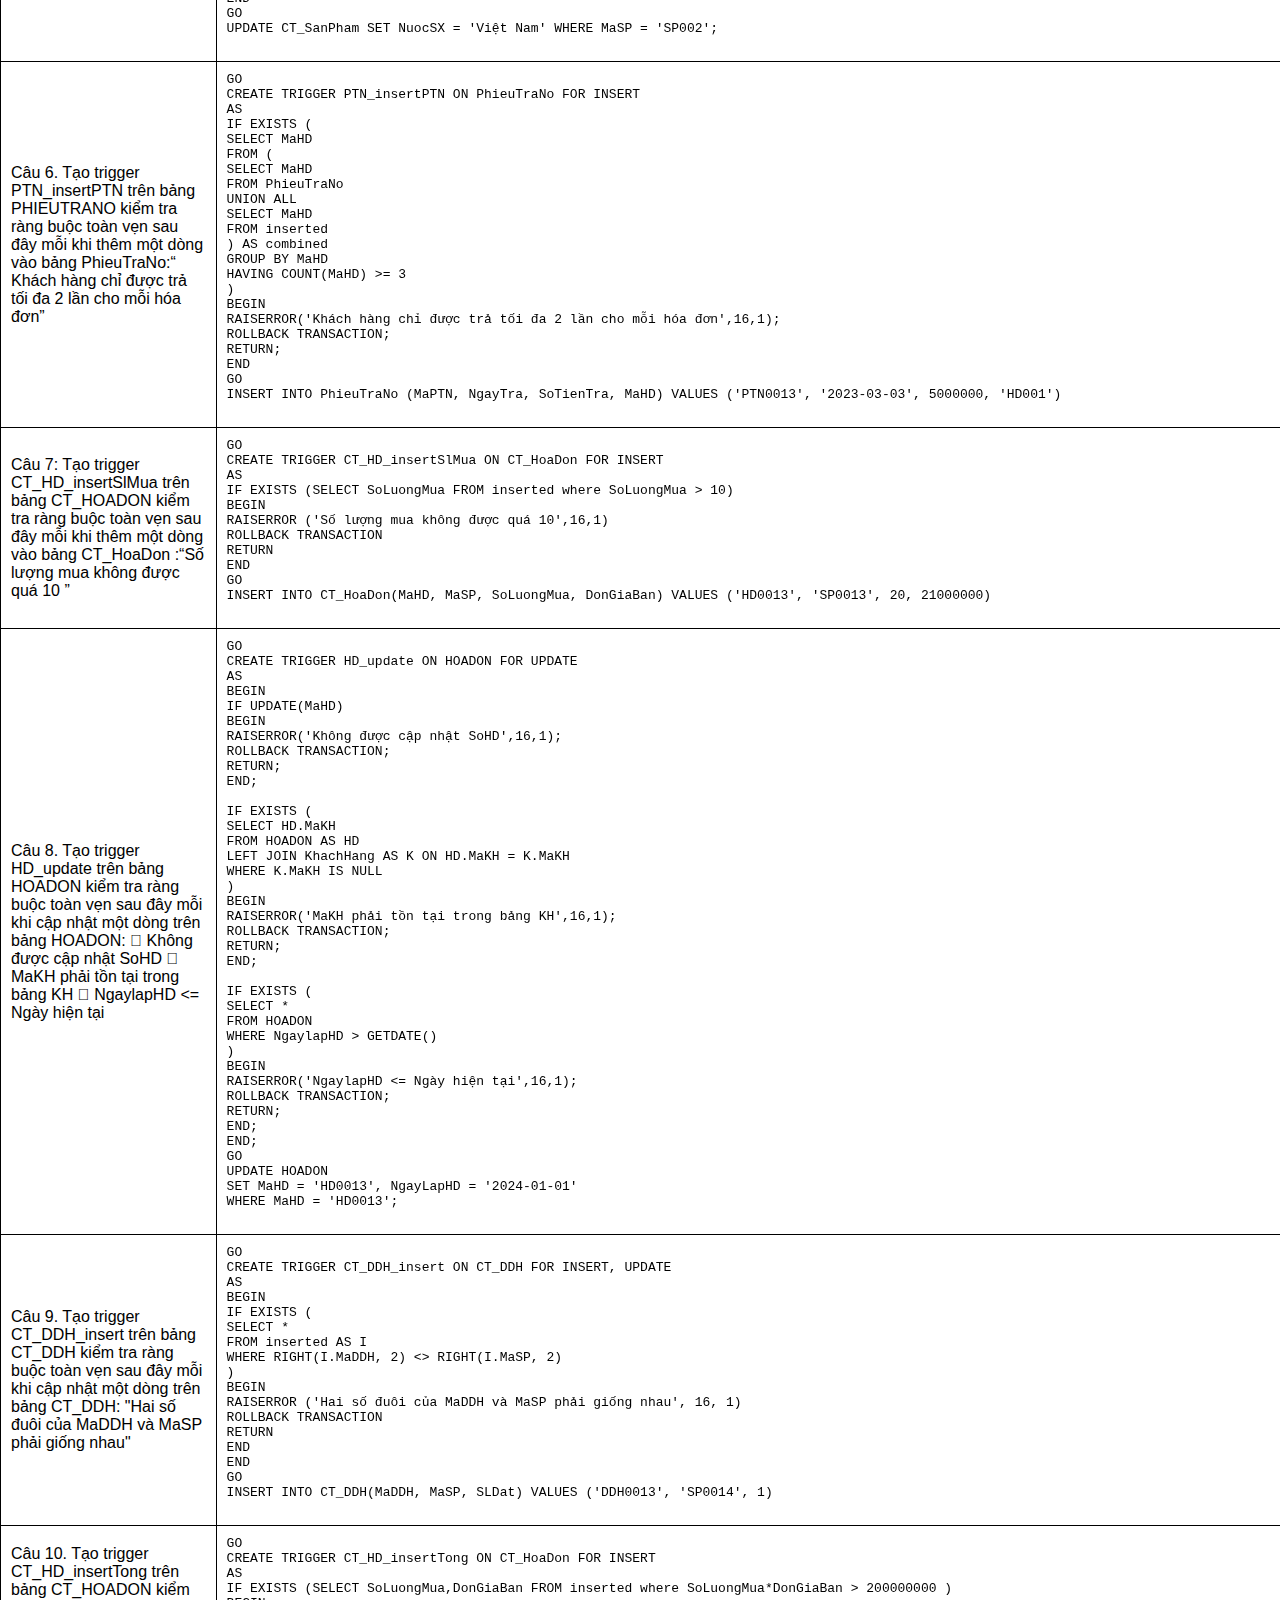
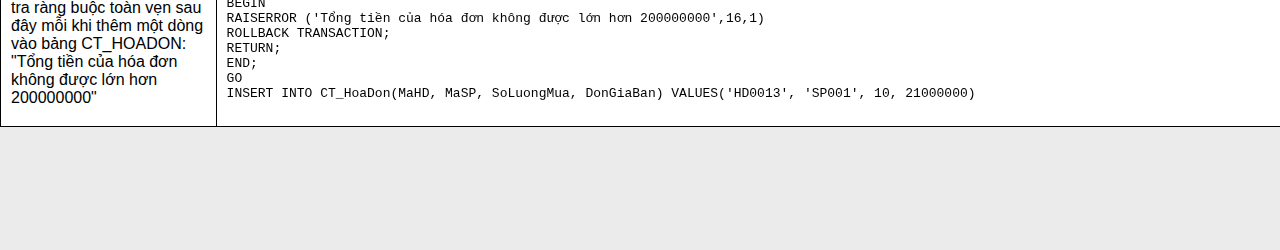
<file: Trigger.html>
<!DOCTYPE html>
<html lang="en">

<head>
    <meta charset="UTF-8">
    <meta name="viewport" content="width=device-width, initial-scale=1.0">
    <title>Document</title>
    <link href="Trigger.css" rel="stylesheet">
</head>

<body>
    <div class="box-area">
        <header>
            <div class="wrapper">
                <div class="logo">
                    <a href="#">Hệ QTCSDL</a>
                </div>
                <nav>
                    <a href="index.html">Table</a> <a href="View.html">View</a> <a href="Procedure.html">Procedure</a>
                    <a href="Function.html">Function</a> <a href="Trigger.html">Trigger</a><a href="User.html">User</a>
                </nav>
            </div>
        </header>
        <div class="banner-area">
            <h2 style="font-style: bold;color: black;">Nhóm 7</h2>
        </div>
        <div class="content-area">
            <div class="wrapper">
                <h2>CREATE TRIGGER</h2>
                <div class="table-horizontal-container">
                    <table>
                        <tr>
                            <th>Create Querry</th>
                            <th>Detail</th>
                        </tr>
                        <tr>
                            <td>Câu 1. Tạo trigger PTN_updateNgayTra kiểm tra ràng buộc toàn vẹn sau đây mỗi khi cập
                                nhập một
                                dòng vào bảng PhieuTraNo: "Ngày Trả phải sau ngày lập hóa đơn"</td>
                            <td>
                                <pre>
GO
CREATE TRIGGER PTN_updateNgayTra ON PhieuTrano FOR UPDATE
AS
IF EXISTS (SELECT 1 FROM PhieuTraNo
JOIN HoaDon on PhieuTraNo.MaHD = HoaDon.MaHD
where DATEDIFF(DAY,HoaDon.NgayLapHD,PhieuTraNo.NgayTra) < 0)
BEGIN
RAISERROR ('Ngày Trả phải sau ngày lập hóa đơn',16,1)
ROLLBACK TRANSACTION
RETURN
END
GO
UPDATE PhieuTraNo SET NgayTra = '2023-02-01' WHERE MaHD LIKE 'HD001'
                                </pre>
                            </td>
                        </tr>
                        <tr>
                            <td>Câu 2. Tạo trigger NCC_insertSDT kiểm tra ràng buộc toàn vẹn sau đây mỗi khi thêm một
                                dòng vào bảng NhaCungCap: "Số điện thoại không được có chữ cái</td>
                            <td>
                                <pre>
GO
CREATE TRIGGER NCC_insertSDT ON NhaCungCap FOR INSERT
AS
IF EXISTS (SELECT 1 FROM inserted WHERE ISNUMERIC(SoDTNCC) = 0)
BEGIN
RAISERROR('Số điện thoại không được có chữ cái', 16, 1)
ROLLBACK TRANSACTION
END
GO
INSERT INTO NhaCungCap(MaNCC,TenNCC,DiaChiNCC,SoDTNCC) VALUES ('NCC0013', 'Công ty TNHH A', 'Sài Gòn', '091234567a')
                                </pre>
                            </td>
                        </tr>
                        <tr>
                            <td>Câu 3. Tạo trigger KH_insertNgaySinh kiểm tra ràng buộc toàn vẹn sau đây mỗi khi thêm
                                một
                                dòng vào bảng KhachHang: "Ngày sinh phải nhỏ hơn ngày hiện tại"</td>
                            <td>
                                <pre>
GO
CREATE TRIGGER KH_insertNgaySinh ON KhachHang FOR INSERT
AS
IF EXISTS (SELECT *
FROM inserted
WHERE NgaySinh > GETDATE())
BEGIN
RAISERROR ('Ngày sinh phải nhỏ hơn ngày hiện tại', 16,1)
ROLLBACK TRANSACTION
RETURN
END
GO
INSERT INTO KhachHang(MaKH,TenKH,DiaChi,SoDT,NgaySinh) VALUES ('KH0013', 'Nguyễn Văn A', '123 Đường ABC, Quận 1, TP.HCM', '0123456789', '2024-01-01')
                            </pre>
                            </td>
                        </tr>
                        <tr>
                            <td>Câu 4. Tạo trigger SP_insertDonViTinh kiểm tra ràng buộc toàn vẹn sau đây mỗi khi thêm
                                một
                                dòng vào bảng SanPham: "DonViTinh chỉ có thể là cái hoặc chiếc"</td>
                            <td>
                                <pre>
GO
CREATE TRIGGER SP_insertDonViTinh ON SanPham FOR INSERT
AS
IF EXISTS (SELECT DonViTinh FROM inserted WHERE DonViTinh NOT IN ('Cái','Chiếc'))
BEGIN
RAISERROR ('DonViTinh chỉ có thể là cái hoặc chiếc',16,1)
ROLLBACK TRANSACTION
RETURN
END
GO
                                </pre>
                            </td>
                        </tr>
                        <tr>
                            <td>Câu 5. Tạo trigger CT_SP_updateNuocSX kiểm tra ràng buộc toàn vẹn sau đây mỗi khi cập
                                nhập một
                                dòng vào bảng CT_SanPham: "Không được cập nhập giá trị Việt Nam thêm nữa"
                            </td>
                            <td>
                                <pre>
GO
CREATE TRIGGER CT_SP_updateNuocSX
ON CT_SanPham
FOR UPDATE
AS
BEGIN
IF (SELECT NuocSX FROM inserted) = 'Việt Nam'
BEGIN
RAISERROR ('Không được cập nhập giá trị Việt Nam thêm nữa.', 16, 1);
ROLLBACK TRANSACTION;
RETURN;
END
END
GO
UPDATE CT_SanPham SET NuocSX = 'Việt Nam' WHERE MaSP = 'SP002';
                                </pre>
                            </td>
                        </tr>
                        <tr>
                            <td>Câu 6. Tạo trigger PTN_insertPTN trên bảng PHIEUTRANO kiểm tra ràng buộc toàn vẹn sau
                                đây mỗi khi thêm một
                                dòng vào bảng PhieuTraNo:“ Khách hàng chỉ được trả tối đa 2 lần cho mỗi hóa đơn”</td>
                            <td>
                                <pre>
GO
CREATE TRIGGER PTN_insertPTN ON PhieuTraNo FOR INSERT
AS
IF EXISTS (
SELECT MaHD
FROM (
SELECT MaHD
FROM PhieuTraNo
UNION ALL
SELECT MaHD
FROM inserted
) AS combined
GROUP BY MaHD
HAVING COUNT(MaHD) >= 3
)
BEGIN
RAISERROR('Khách hàng chỉ được trả tối đa 2 lần cho mỗi hóa đơn',16,1);
ROLLBACK TRANSACTION;
RETURN;
END
GO
INSERT INTO PhieuTraNo (MaPTN, NgayTra, SoTienTra, MaHD) VALUES ('PTN0013', '2023-03-03', 5000000, 'HD001')
                                </pre>
                            </td>
                        </tr>
                        <tr>
                            <td>Câu 7: Tạo trigger CT_HD_insertSlMua trên bảng CT_HOADON kiểm tra ràng buộc toàn vẹn sau
                                đây mỗi khi thêm một
                                dòng vào bảng CT_HoaDon :“Số lượng mua không được quá 10 ”</td>
                            <td>
                                <pre>
GO
CREATE TRIGGER CT_HD_insertSlMua ON CT_HoaDon FOR INSERT
AS
IF EXISTS (SELECT SoLuongMua FROM inserted where SoLuongMua > 10)
BEGIN
RAISERROR ('Số lượng mua không được quá 10',16,1)
ROLLBACK TRANSACTION
RETURN
END
GO
INSERT INTO CT_HoaDon(MaHD, MaSP, SoLuongMua, DonGiaBan) VALUES ('HD0013', 'SP0013', 20, 21000000)
                                </pre>
                            </td>
                        </tr>
                        <tr>
                            <td>Câu 8. Tạo trigger HD_update trên bảng HOADON kiểm tra ràng buộc toàn vẹn sau đây mỗi
                                khi cập nhật một
                                dòng trên bảng HOADON:
                                 Không được cập nhật SoHD
                                 MaKH phải tồn tại trong bảng KH
                                 NgaylapHD <= Ngày hiện tại</td>
                            <td>
                                <pre>
GO
CREATE TRIGGER HD_update ON HOADON FOR UPDATE
AS
BEGIN
IF UPDATE(MaHD)
BEGIN
RAISERROR('Không được cập nhật SoHD',16,1);
ROLLBACK TRANSACTION;
RETURN;
END;

IF EXISTS (
SELECT HD.MaKH
FROM HOADON AS HD
LEFT JOIN KhachHang AS K ON HD.MaKH = K.MaKH
WHERE K.MaKH IS NULL
)
BEGIN
RAISERROR('MaKH phải tồn tại trong bảng KH',16,1);
ROLLBACK TRANSACTION;
RETURN;
END;

IF EXISTS (
SELECT *
FROM HOADON
WHERE NgaylapHD > GETDATE()
)
BEGIN
RAISERROR('NgaylapHD <= Ngày hiện tại',16,1);
ROLLBACK TRANSACTION;
RETURN;
END;
END;
GO
UPDATE HOADON
SET MaHD = 'HD0013', NgayLapHD = '2024-01-01'
WHERE MaHD = 'HD0013';
                                </pre>
                            </td>
                        </tr>
                        <tr>
                            <td>Câu 9. Tạo trigger CT_DDH_insert trên bảng CT_DDH kiểm tra ràng buộc toàn vẹn sau đây
                                mỗi khi cập nhật một
                                dòng trên bảng CT_DDH: "Hai số đuôi của MaDDH và MaSP phải giống nhau"</td>
                            <td>
                                <pre>
GO
CREATE TRIGGER CT_DDH_insert ON CT_DDH FOR INSERT, UPDATE
AS
BEGIN
IF EXISTS (
SELECT *
FROM inserted AS I
WHERE RIGHT(I.MaDDH, 2) <> RIGHT(I.MaSP, 2)
)
BEGIN
RAISERROR ('Hai số đuôi của MaDDH và MaSP phải giống nhau', 16, 1)
ROLLBACK TRANSACTION
RETURN
END
END
GO
INSERT INTO CT_DDH(MaDDH, MaSP, SLDat) VALUES ('DDH0013', 'SP0014', 1)
                                </pre>
                            </td>
                        </tr>
                        <tr>
                            <td>Câu 10. Tạo trigger CT_HD_insertTong trên bảng CT_HOADON kiểm tra ràng buộc toàn vẹn sau
                                đây mỗi khi thêm một
                                dòng vào bảng CT_HOADON: "Tổng tiền của hóa đơn không được lớn hơn 200000000"</td>
                            <td>
                                <pre>
GO
CREATE TRIGGER CT_HD_insertTong ON CT_HoaDon FOR INSERT
AS
IF EXISTS (SELECT SoLuongMua,DonGiaBan FROM inserted where SoLuongMua*DonGiaBan > 200000000 )
BEGIN
RAISERROR ('Tổng tiền của hóa đơn không được lớn hơn 200000000',16,1)
ROLLBACK TRANSACTION;
RETURN;
END;
GO
INSERT INTO CT_HoaDon(MaHD, MaSP, SoLuongMua, DonGiaBan) VALUES('HD0013', 'SP001', 10, 21000000)
                                </pre>
                            </td>
                        </tr>
                    </table>
                </div>
            </div>
        </div>
</body>

</html>
</file>
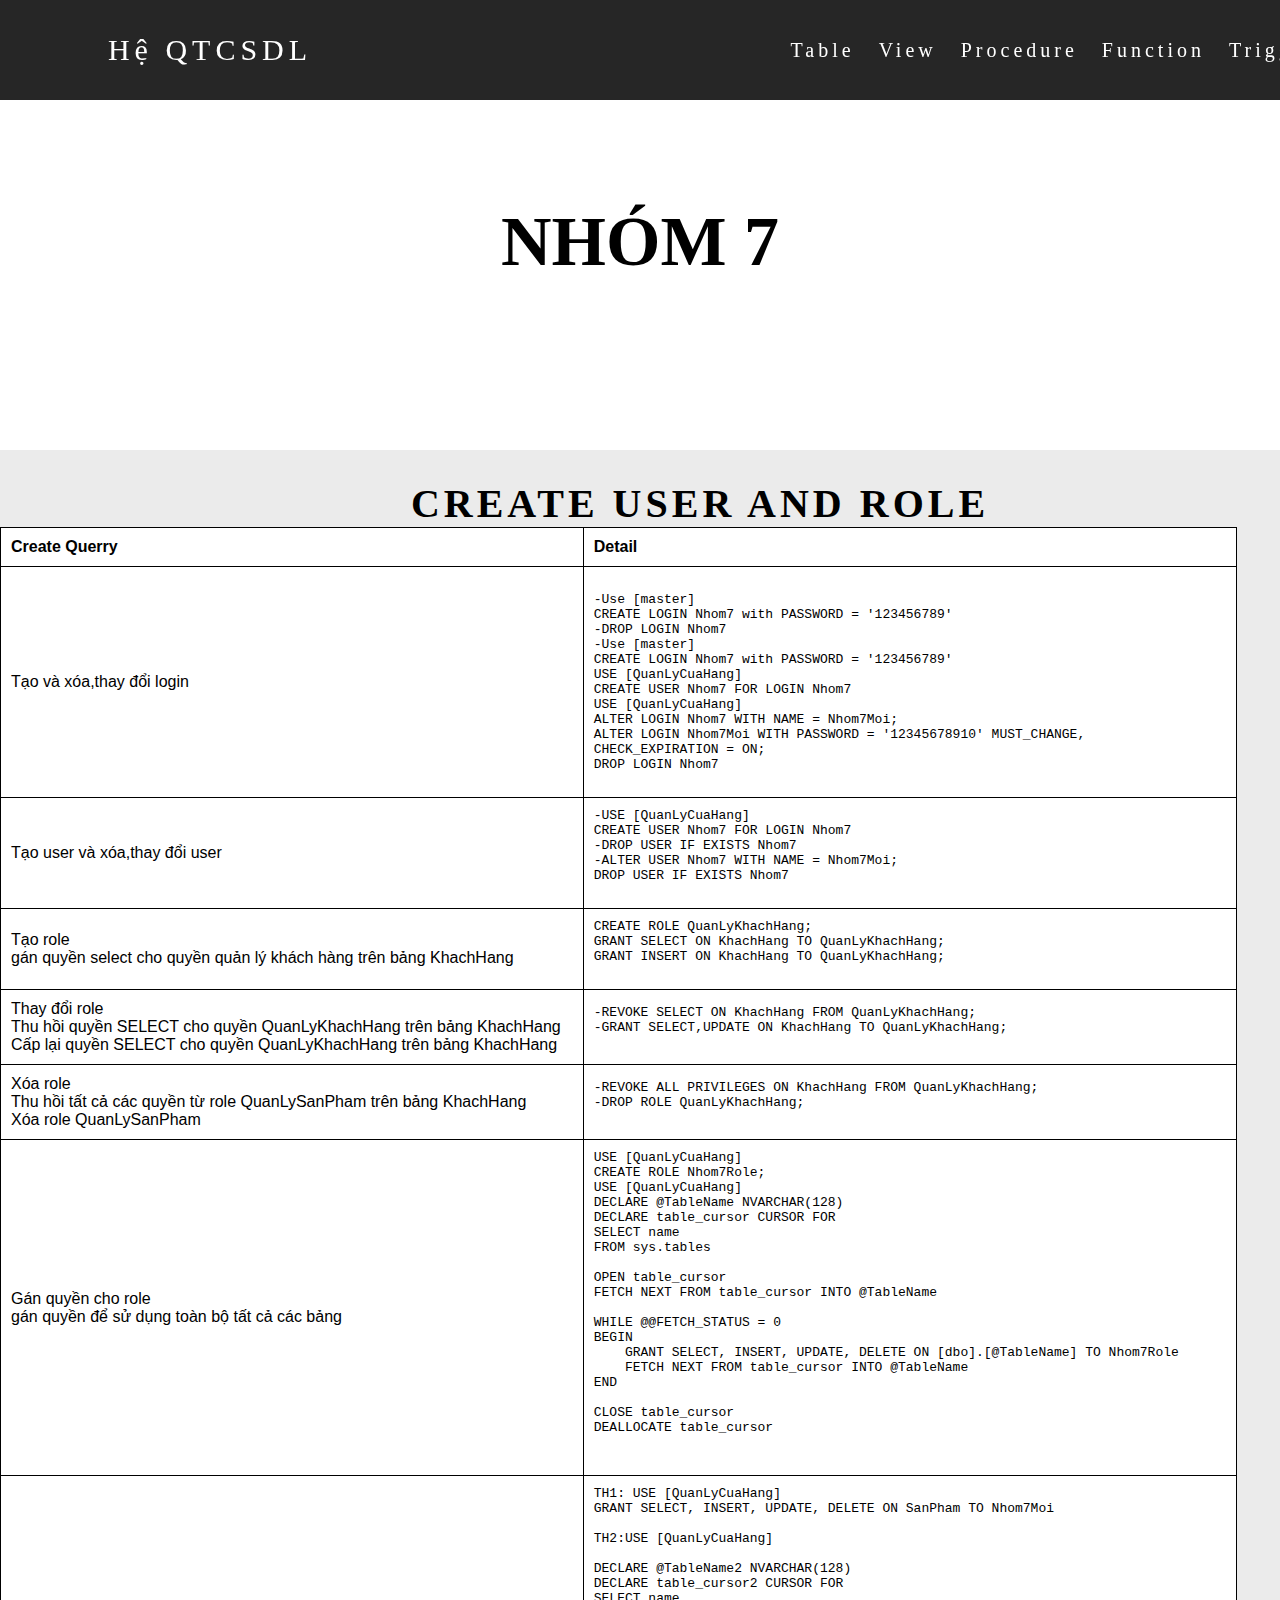
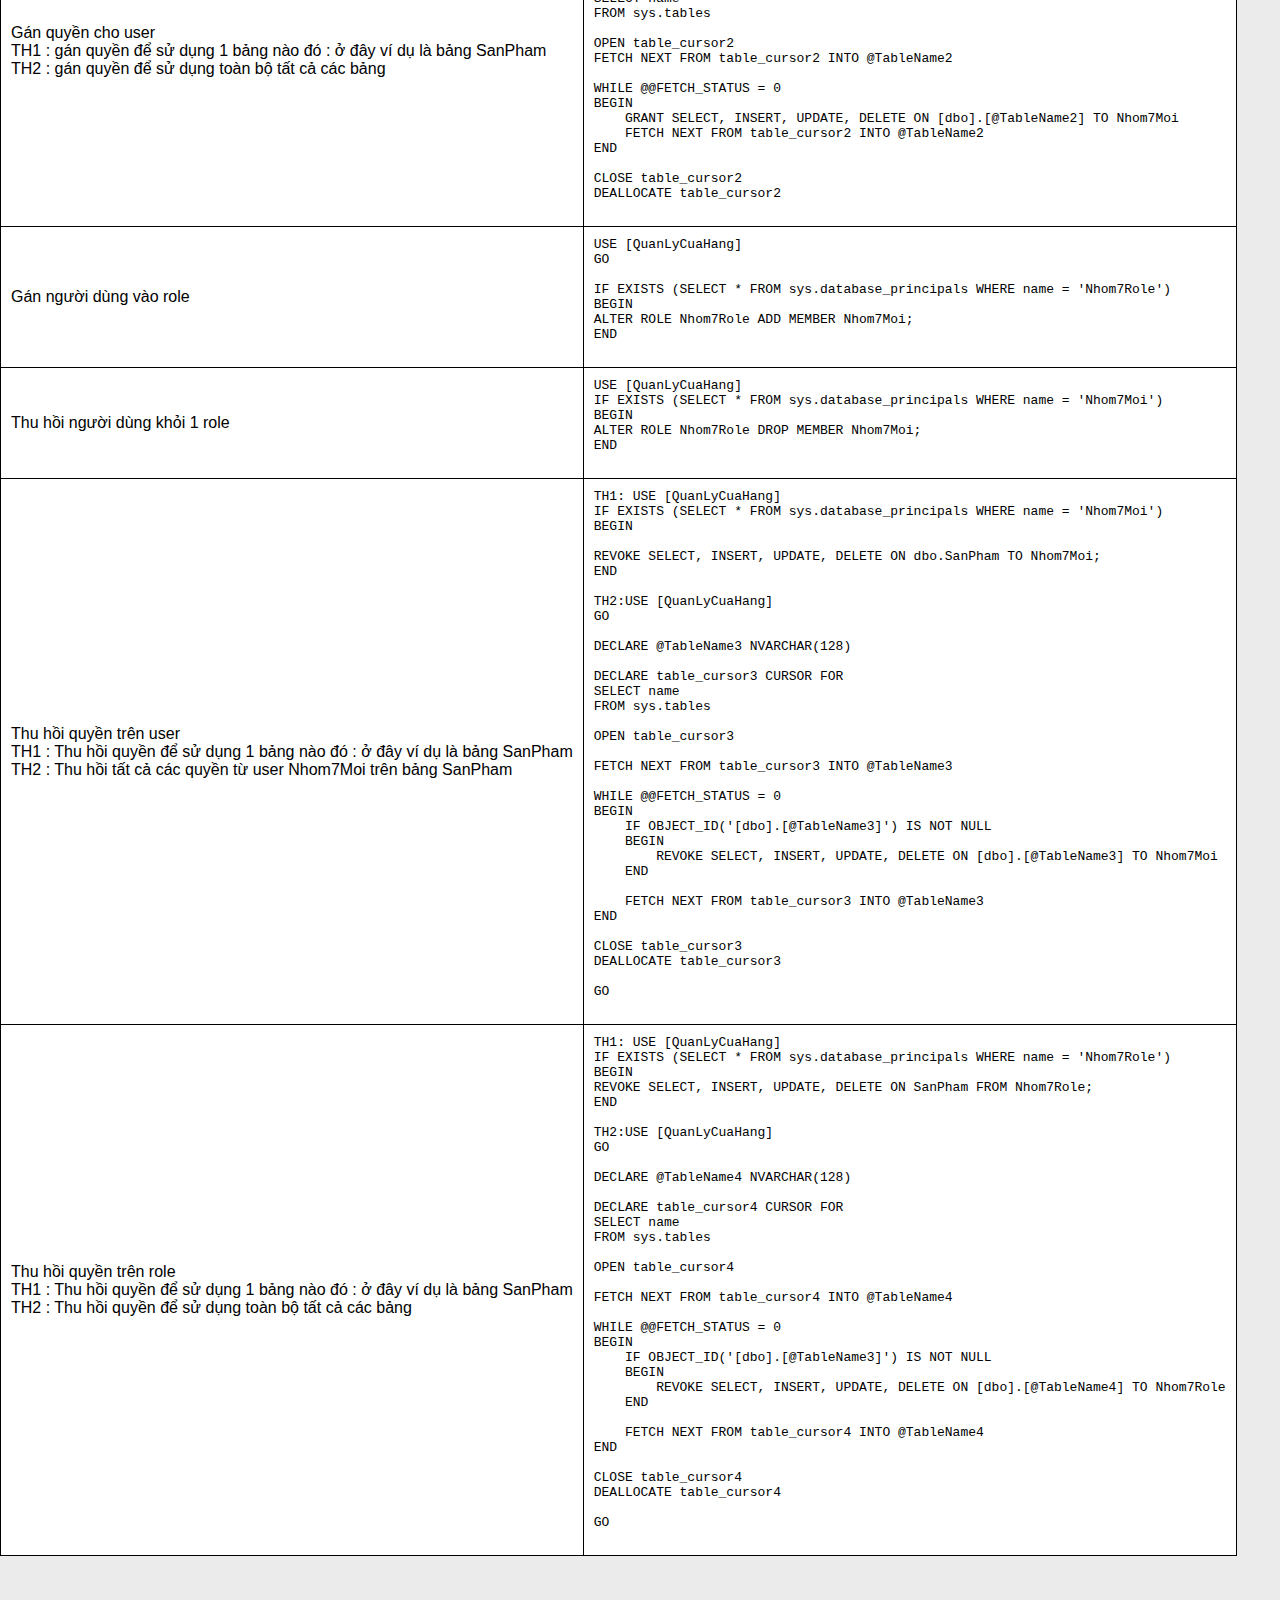
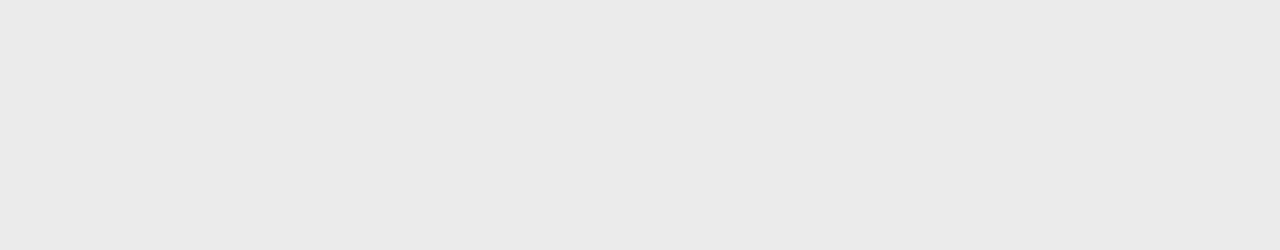
<file: User.html>
<!DOCTYPE html>
<html lang="en">

<head>
    <meta charset="UTF-8">
    <meta name="viewport" content="width=device-width, initial-scale=1.0">
    <title>Document</title>
    <link href="User.css" rel="stylesheet">
</head>

<body>
    <div class="box-area">
        <header>
            <div class="wrapper">
                <div class="logo">
                    <a href="#">Hệ QTCSDL</a>
                </div>
                <nav>
                    <a href="index.html">Table</a> <a href="View.html">View</a> <a href="Procedure.html">Procedure</a>
                    <a href="Function.html">Function</a> <a href="Trigger.html">Trigger</a><a href="User.html">User</a>
                </nav>
            </div>
        </header>
        <div class="banner-area">
            <h2 style="font-style: bold;color: black;">Nhóm 7</h2>
        </div>
        <div class="content-area">
            <div class="wrapper">
                <h2>CREATE USER AND ROLE</h2>
                <div class="table-horizontal-container">
                    <table>
                        <tr>
                            <th>Create Querry</th>
                            <th>Detail</th>
                        </tr>
                        <tr>
                            <td>Tạo và xóa,thay đổi login

                            </td>
                            <td>
                                <pre>

-Use [master]
CREATE LOGIN Nhom7 with PASSWORD = '123456789'
-DROP LOGIN Nhom7
-Use [master]
CREATE LOGIN Nhom7 with PASSWORD = '123456789'
USE [QuanLyCuaHang]
CREATE USER Nhom7 FOR LOGIN Nhom7
USE [QuanLyCuaHang]
ALTER LOGIN Nhom7 WITH NAME = Nhom7Moi;
ALTER LOGIN Nhom7Moi WITH PASSWORD = '12345678910' MUST_CHANGE,
CHECK_EXPIRATION = ON;
DROP LOGIN Nhom7
                                </pre>
                            </td>
                        </tr>
                        <tr>
                            <td>Tạo user và xóa,thay đổi user
                            </td>
                            <td>
                                <pre>
-USE [QuanLyCuaHang]
CREATE USER Nhom7 FOR LOGIN Nhom7
-DROP USER IF EXISTS Nhom7
-ALTER USER Nhom7 WITH NAME = Nhom7Moi;
DROP USER IF EXISTS Nhom7
                                </pre>
                            </td>
                        </tr>
                        <tr>
                            <td>Tạo role<br> gán quyền select cho quyền quản lý khách hàng trên bảng KhachHang</td>
                            <td>
                                <pre>
CREATE ROLE QuanLyKhachHang;
GRANT SELECT ON KhachHang TO QuanLyKhachHang;
GRANT INSERT ON KhachHang TO QuanLyKhachHang;
                            </pre>
                            </td>
                        </tr>
                        <tr>
                            <td>Thay đổi role
                                <br>
                                Thu hồi quyền SELECT cho quyền QuanLyKhachHang trên bảng KhachHang
                                <br>
                                Cấp lại quyền SELECT cho quyền QuanLyKhachHang trên bảng KhachHang
                            </td>
                            <td>
                                <pre>
-REVOKE SELECT ON KhachHang FROM QuanLyKhachHang;
-GRANT SELECT,UPDATE ON KhachHang TO QuanLyKhachHang;
                                </pre>
                            </td>
                        </tr>
                        <tr>
                            <td>
                                Xóa role<br>
                                Thu hồi tất cả các quyền từ role QuanLySanPham trên bảng KhachHang
                                <br>
                                Xóa role QuanLySanPham
                            </td>
                            <td>
                                <pre>
-REVOKE ALL PRIVILEGES ON KhachHang FROM QuanLyKhachHang;
-DROP ROLE QuanLyKhachHang;
                                </pre>
                            </td>
                        </tr>
                        <tr>
                            <td>
                                Gán quyền cho role
                                <br>
                                gán quyền để sử dụng toàn bộ tất cả các bảng
                            </td>
                            <td>
                                <pre>
USE [QuanLyCuaHang]
CREATE ROLE Nhom7Role;
USE [QuanLyCuaHang]
DECLARE @TableName NVARCHAR(128)
DECLARE table_cursor CURSOR FOR
SELECT name
FROM sys.tables

OPEN table_cursor
FETCH NEXT FROM table_cursor INTO @TableName

WHILE @@FETCH_STATUS = 0
BEGIN
    GRANT SELECT, INSERT, UPDATE, DELETE ON [dbo].[@TableName] TO Nhom7Role
    FETCH NEXT FROM table_cursor INTO @TableName
END

CLOSE table_cursor
DEALLOCATE table_cursor

                                </pre>
                            </td>
                        </tr>
                        <tr>
                            <td>
                                Gán quyền cho user
                                <br>
                                TH1 : gán quyền để sử dụng 1 bảng nào đó : ở đây ví dụ là bảng SanPham
                                <br>
                                TH2 : gán quyền để sử dụng toàn bộ tất cả các bảng
                            </td>
                            <td>
                                <pre>
TH1: USE [QuanLyCuaHang]
GRANT SELECT, INSERT, UPDATE, DELETE ON SanPham TO Nhom7Moi

TH2:USE [QuanLyCuaHang]

DECLARE @TableName2 NVARCHAR(128)
DECLARE table_cursor2 CURSOR FOR
SELECT name
FROM sys.tables

OPEN table_cursor2
FETCH NEXT FROM table_cursor2 INTO @TableName2

WHILE @@FETCH_STATUS = 0
BEGIN
    GRANT SELECT, INSERT, UPDATE, DELETE ON [dbo].[@TableName2] TO Nhom7Moi
    FETCH NEXT FROM table_cursor2 INTO @TableName2
END

CLOSE table_cursor2
DEALLOCATE table_cursor2
                                </pre>
                            </td>
                        </tr>
                        <tr>
                            <td>
                                Gán người dùng vào role
                            </td>
                            <td>
                                <pre>
USE [QuanLyCuaHang]
GO

IF EXISTS (SELECT * FROM sys.database_principals WHERE name = 'Nhom7Role')
BEGIN
ALTER ROLE Nhom7Role ADD MEMBER Nhom7Moi;
END
                                </pre>
                            </td>
                        </tr>
                        <tr>
                            <td>
                                Thu hồi người dùng khỏi 1 role
                            </td>
                            <td>
                                <pre>
USE [QuanLyCuaHang]
IF EXISTS (SELECT * FROM sys.database_principals WHERE name = 'Nhom7Moi')
BEGIN
ALTER ROLE Nhom7Role DROP MEMBER Nhom7Moi;
END
                                </pre>
                            </td>
                        </tr>
                        <tr>
                            <td>
                                Thu hồi quyền trên user
                                <br>
                                TH1 : Thu hồi quyền để sử dụng 1 bảng nào đó : ở đây ví dụ là bảng SanPham
                                <br>
                                TH2 : Thu hồi tất cả các quyền từ user Nhom7Moi trên bảng SanPham
                            </td>
                            <td>
                                <pre>
TH1: USE [QuanLyCuaHang]
IF EXISTS (SELECT * FROM sys.database_principals WHERE name = 'Nhom7Moi')
BEGIN

REVOKE SELECT, INSERT, UPDATE, DELETE ON dbo.SanPham TO Nhom7Moi;
END

TH2:USE [QuanLyCuaHang]
GO

DECLARE @TableName3 NVARCHAR(128)

DECLARE table_cursor3 CURSOR FOR
SELECT name
FROM sys.tables

OPEN table_cursor3

FETCH NEXT FROM table_cursor3 INTO @TableName3

WHILE @@FETCH_STATUS = 0
BEGIN
    IF OBJECT_ID('[dbo].[@TableName3]') IS NOT NULL
    BEGIN
        REVOKE SELECT, INSERT, UPDATE, DELETE ON [dbo].[@TableName3] TO Nhom7Moi
    END

    FETCH NEXT FROM table_cursor3 INTO @TableName3
END

CLOSE table_cursor3
DEALLOCATE table_cursor3

GO
                                </pre>
                            </td>
                        </tr>
                        <tr>
                            <td>
                                Thu hồi quyền trên role
                                <br>
                                TH1 : Thu hồi quyền để sử dụng 1 bảng nào đó : ở đây ví dụ là bảng SanPham
                                <br>
                                TH2 : Thu hồi quyền để sử dụng toàn bộ tất cả các bảng
                            </td>
                            <td>
                                <pre>
TH1: USE [QuanLyCuaHang]
IF EXISTS (SELECT * FROM sys.database_principals WHERE name = 'Nhom7Role')
BEGIN
REVOKE SELECT, INSERT, UPDATE, DELETE ON SanPham FROM Nhom7Role;
END

TH2:USE [QuanLyCuaHang]
GO

DECLARE @TableName4 NVARCHAR(128)

DECLARE table_cursor4 CURSOR FOR
SELECT name
FROM sys.tables

OPEN table_cursor4

FETCH NEXT FROM table_cursor4 INTO @TableName4

WHILE @@FETCH_STATUS = 0
BEGIN
    IF OBJECT_ID('[dbo].[@TableName3]') IS NOT NULL
    BEGIN
        REVOKE SELECT, INSERT, UPDATE, DELETE ON [dbo].[@TableName4] TO Nhom7Role
    END

    FETCH NEXT FROM table_cursor4 INTO @TableName4
END

CLOSE table_cursor4
DEALLOCATE table_cursor4

GO
                                </pre>
                            </td>
                        </tr>
                    </table>
                </div>
            </div>
        </div>
</body>

</html>
</file>
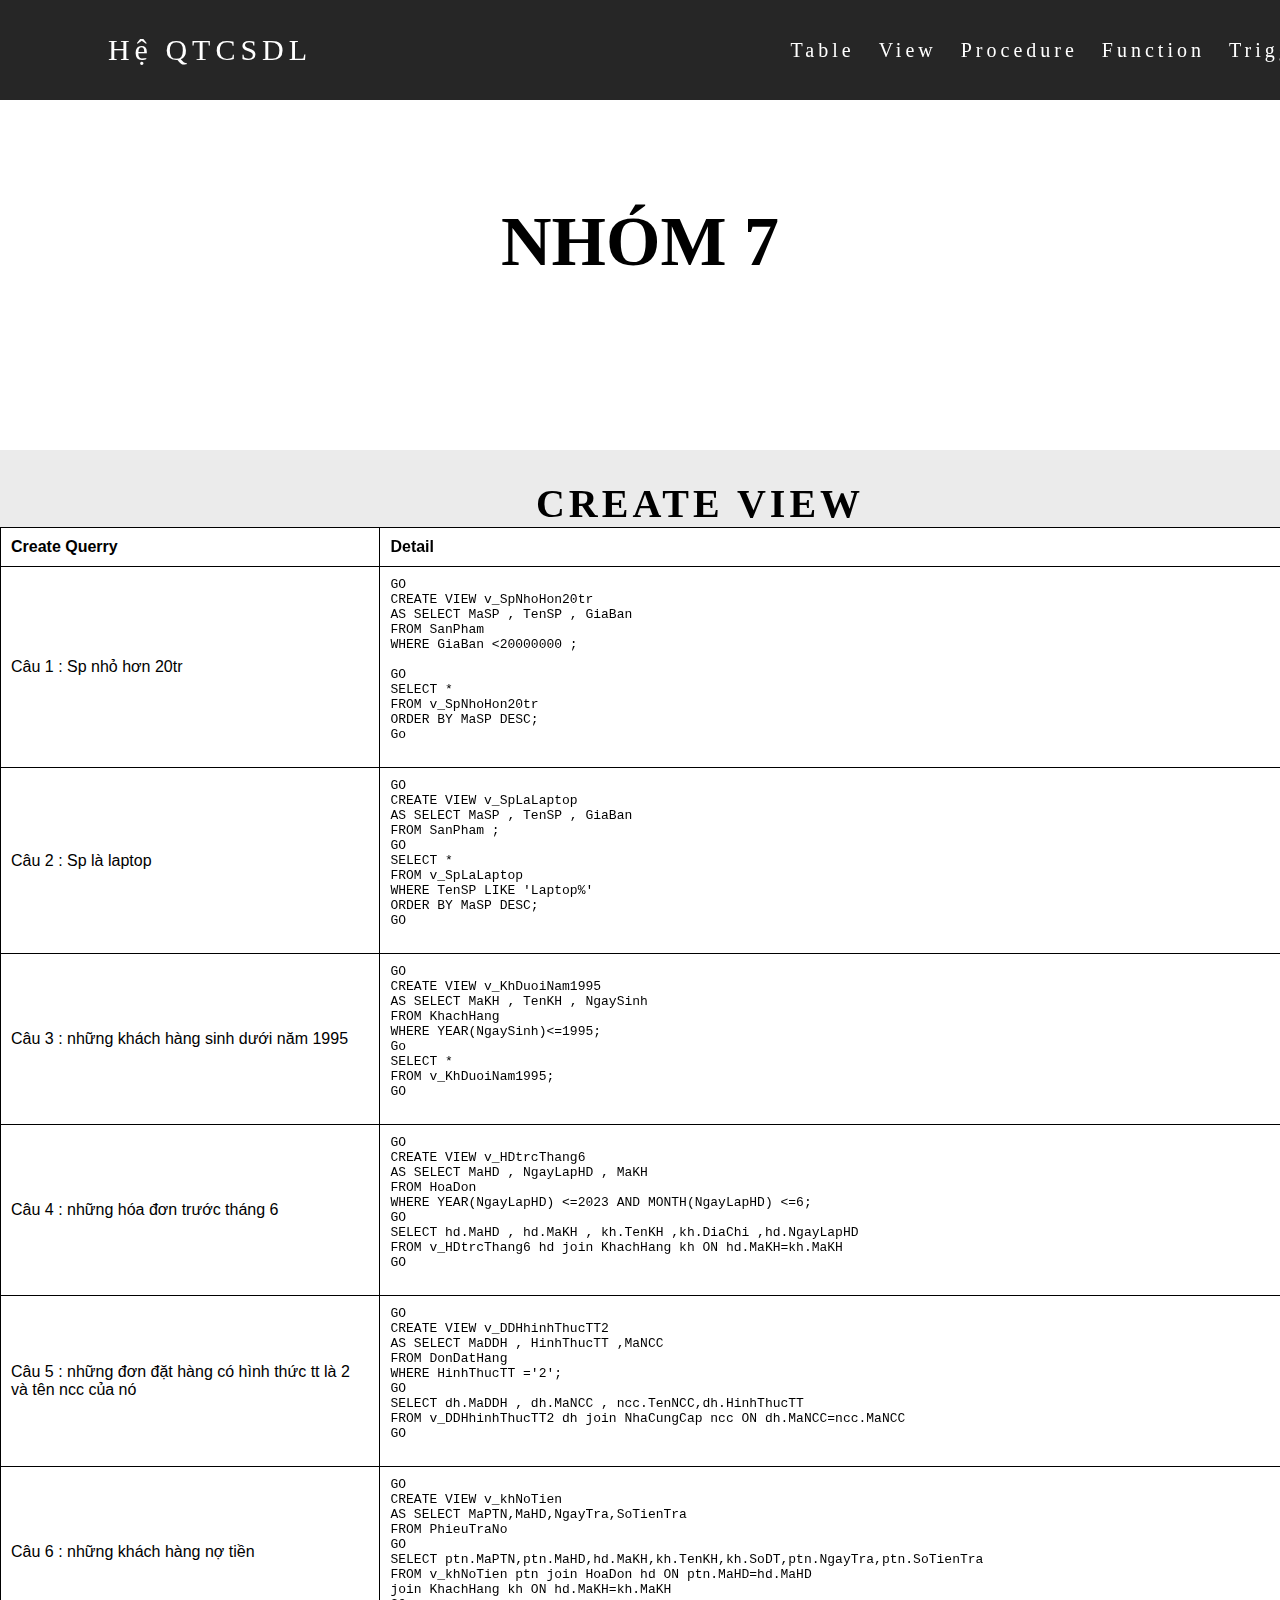
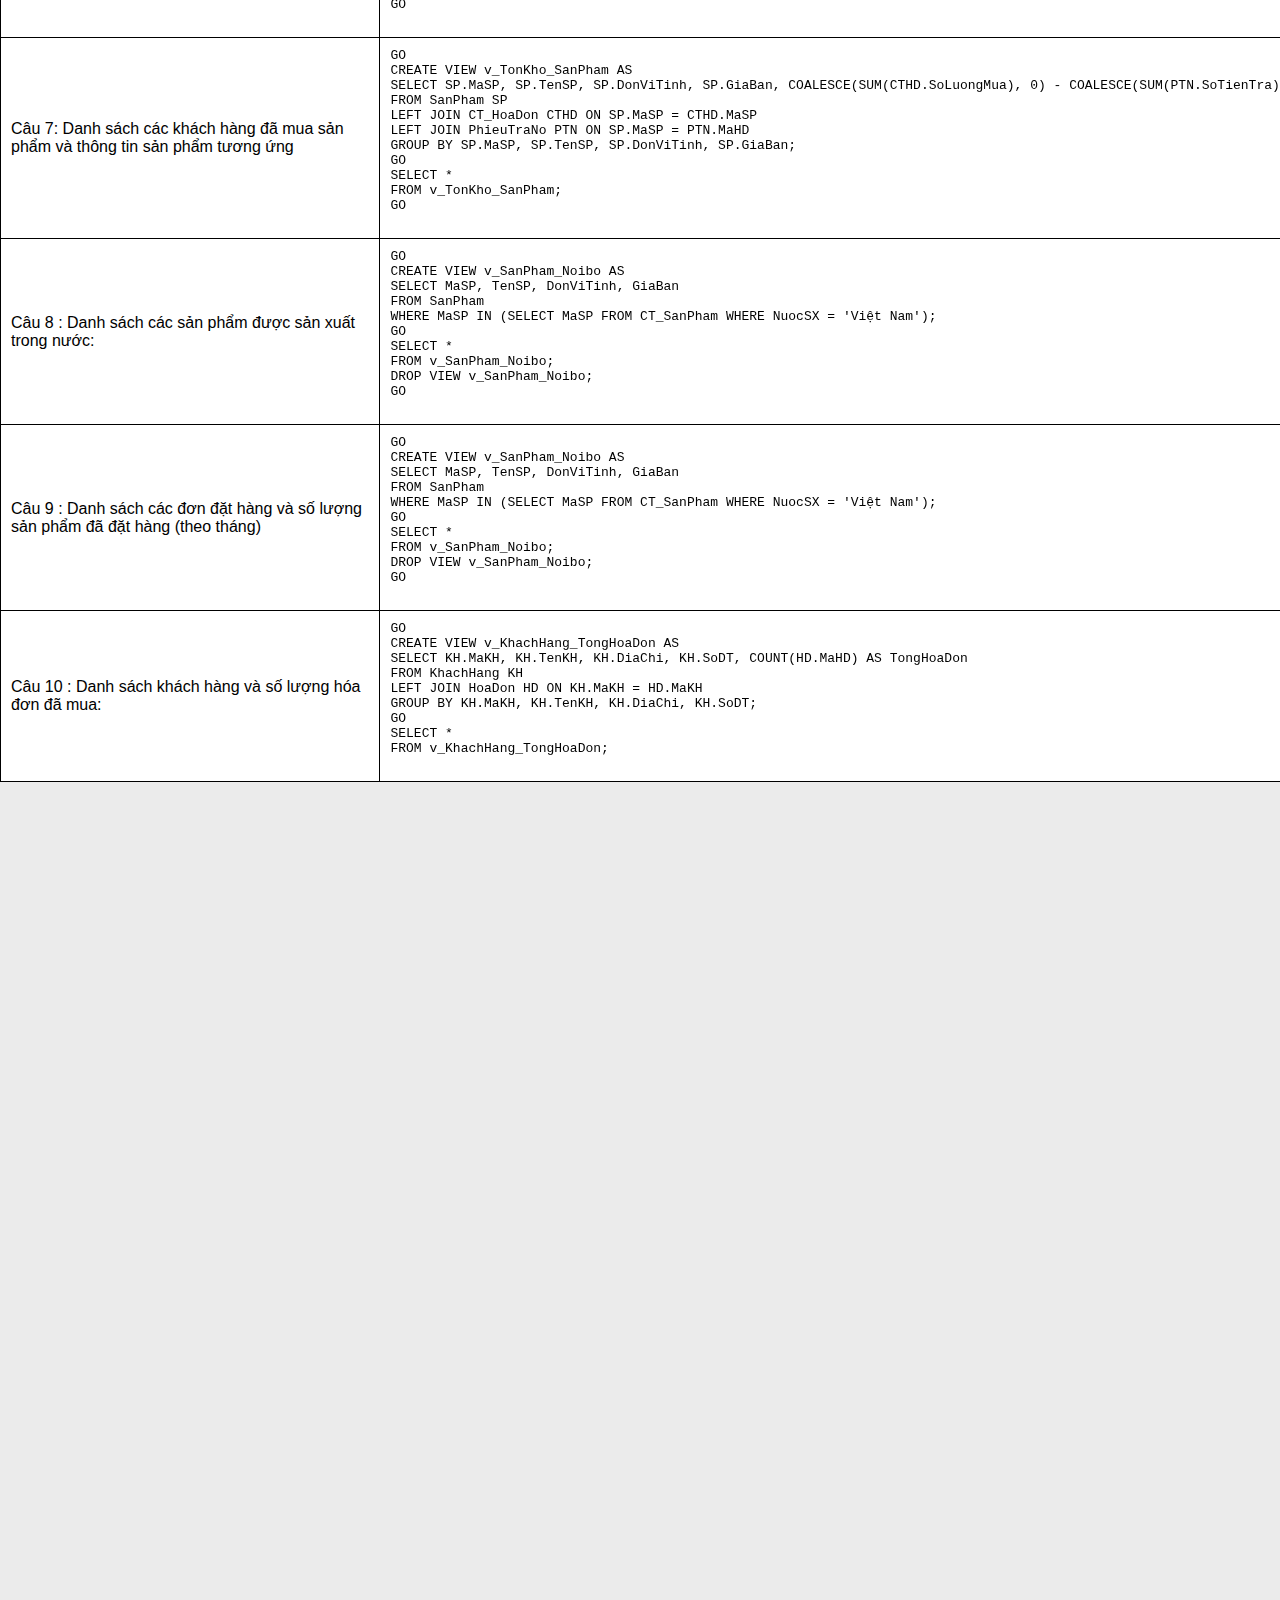
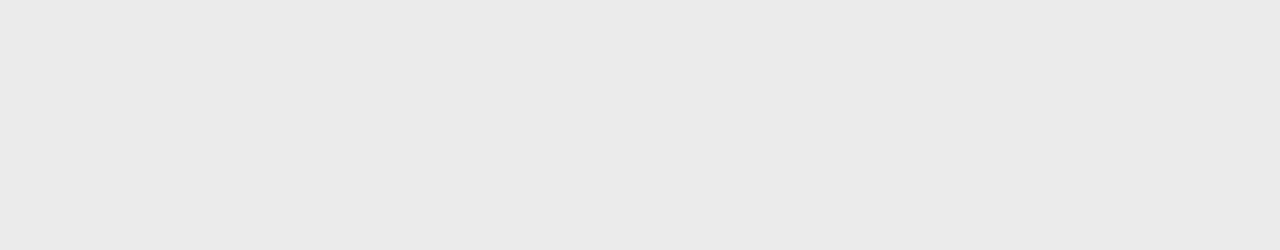
<file: View.html>
<!DOCTYPE html>
<html lang="en">

<head>
    <meta charset="UTF-8">
    <meta name="viewport" content="width=device-width, initial-scale=1.0">
    <title>Document</title>
    <link href="View.css" rel="stylesheet">
</head>

<body>
    <div class="box-area">
        <header>
            <div class="wrapper">
                <div class="logo">
                    <a href="#">Hệ QTCSDL</a>
                </div>
                <nav>
                    <a href="index.html">Table</a> <a href="View.html">View</a> <a href="Procedure.html">Procedure</a>
                    <a href="Function.html">Function</a> <a href="Trigger.html">Trigger</a><a href="User.html">User</a>
                </nav>
            </div>
        </header>
        <div class="banner-area">
            <h2 style="font-style: bold;color: black;">Nhóm 7</h2>
        </div>
        <div class="content-area">
            <div class="wrapper">
                <h2>CREATE VIEW</h2>
                <div class="table-horizontal-container">
                    <table>
                        <tr>
                            <th>Create Querry</th>
                            <th>Detail</th>
                        </tr>
                        <tr>
                            <td>Câu 1 : Sp nhỏ hơn 20tr</td>
                            <td>
                                <pre>
GO
CREATE VIEW v_SpNhoHon20tr
AS SELECT MaSP , TenSP , GiaBan
FROM SanPham
WHERE GiaBan <20000000 ;

GO
SELECT *
FROM v_SpNhoHon20tr
ORDER BY MaSP DESC;
Go
                                </pre>
                            </td>
                        </tr>
                        <tr>
                            <td>Câu 2 : Sp là laptop</td>
                            <td>
                                <pre>
GO
CREATE VIEW v_SpLaLaptop
AS SELECT MaSP , TenSP , GiaBan
FROM SanPham ;
GO
SELECT *
FROM v_SpLaLaptop
WHERE TenSP LIKE 'Laptop%'
ORDER BY MaSP DESC;
GO
                                </pre>
                            </td>
                        </tr>
                        <tr>
                            <td>Câu 3 : những khách hàng sinh dưới năm 1995</td>
                            <td>
                                <pre>
GO
CREATE VIEW v_KhDuoiNam1995
AS SELECT MaKH , TenKH , NgaySinh
FROM KhachHang
WHERE YEAR(NgaySinh)<=1995;
Go
SELECT *
FROM v_KhDuoiNam1995;
GO
                            </pre>
                            </td>
                        </tr>
                        <tr>
                            <td>Câu 4 : những hóa đơn trước tháng 6</td>
                            <td>
                                <pre>
GO
CREATE VIEW v_HDtrcThang6
AS SELECT MaHD , NgayLapHD , MaKH
FROM HoaDon
WHERE YEAR(NgayLapHD) <=2023 AND MONTH(NgayLapHD) <=6;
GO
SELECT hd.MaHD , hd.MaKH , kh.TenKH ,kh.DiaChi ,hd.NgayLapHD
FROM v_HDtrcThang6 hd join KhachHang kh ON hd.MaKH=kh.MaKH
GO
                                </pre>
                            </td>
                        </tr>
                        <tr>
                            <td>Câu 5 : những đơn đặt hàng có hình thức tt là 2 và tên ncc của nó</td>
                            <td>
                                <pre>
GO
CREATE VIEW v_DDHhinhThucTT2
AS SELECT MaDDH , HinhThucTT ,MaNCC
FROM DonDatHang
WHERE HinhThucTT ='2';
GO
SELECT dh.MaDDH , dh.MaNCC , ncc.TenNCC,dh.HinhThucTT
FROM v_DDHhinhThucTT2 dh join NhaCungCap ncc ON dh.MaNCC=ncc.MaNCC
GO
                                </pre>
                            </td>
                        </tr>
                        <tr>
                            <td>Câu 6 : những khách hàng nợ tiền</td>
                            <td>
                                <pre>
GO
CREATE VIEW v_khNoTien
AS SELECT MaPTN,MaHD,NgayTra,SoTienTra
FROM PhieuTraNo
GO
SELECT ptn.MaPTN,ptn.MaHD,hd.MaKH,kh.TenKH,kh.SoDT,ptn.NgayTra,ptn.SoTienTra
FROM v_khNoTien ptn join HoaDon hd ON ptn.MaHD=hd.MaHD
join KhachHang kh ON hd.MaKH=kh.MaKH
GO
                                </pre>
                            </td>
                        </tr>
                        <tr>
                            <td>Câu 7: Danh sách các khách hàng đã mua sản phẩm và thông tin sản phẩm tương ứng</td>
                            <td>
                                <pre>
GO
CREATE VIEW v_TonKho_SanPham AS
SELECT SP.MaSP, SP.TenSP, SP.DonViTinh, SP.GiaBan, COALESCE(SUM(CTHD.SoLuongMua), 0) - COALESCE(SUM(PTN.SoTienTra), 0) AS TonKho
FROM SanPham SP
LEFT JOIN CT_HoaDon CTHD ON SP.MaSP = CTHD.MaSP
LEFT JOIN PhieuTraNo PTN ON SP.MaSP = PTN.MaHD
GROUP BY SP.MaSP, SP.TenSP, SP.DonViTinh, SP.GiaBan;
GO
SELECT *
FROM v_TonKho_SanPham;
GO
                                </pre>
                            </td>
                        </tr>
                        <tr>
                            <td>Câu 8 : Danh sách các sản phẩm được sản xuất trong nước:</td>
                            <td>
                                <pre>
GO
CREATE VIEW v_SanPham_Noibo AS
SELECT MaSP, TenSP, DonViTinh, GiaBan
FROM SanPham
WHERE MaSP IN (SELECT MaSP FROM CT_SanPham WHERE NuocSX = 'Việt Nam');
GO
SELECT *
FROM v_SanPham_Noibo;
DROP VIEW v_SanPham_Noibo;
GO
                                </pre>
                            </td>
                        </tr>
                        <tr>
                            <td>Câu 9 : Danh sách các đơn đặt hàng và số lượng sản phẩm đã đặt hàng (theo tháng)</td>
                            <td>
                                <pre>
GO
CREATE VIEW v_SanPham_Noibo AS
SELECT MaSP, TenSP, DonViTinh, GiaBan
FROM SanPham
WHERE MaSP IN (SELECT MaSP FROM CT_SanPham WHERE NuocSX = 'Việt Nam');
GO
SELECT *
FROM v_SanPham_Noibo;
DROP VIEW v_SanPham_Noibo;
GO
                                </pre>
                            </td>
                        </tr>
                        <tr>
                            <td>Câu 10 : Danh sách khách hàng và số lượng hóa đơn đã mua:</td>
                            <td>
                                <pre>
GO
CREATE VIEW v_KhachHang_TongHoaDon AS
SELECT KH.MaKH, KH.TenKH, KH.DiaChi, KH.SoDT, COUNT(HD.MaHD) AS TongHoaDon
FROM KhachHang KH
LEFT JOIN HoaDon HD ON KH.MaKH = HD.MaKH
GROUP BY KH.MaKH, KH.TenKH, KH.DiaChi, KH.SoDT;
GO
SELECT *
FROM v_KhachHang_TongHoaDon;
                                </pre>
                            </td>
                        </tr>
                    </table>
                </div>
            </div>
        </div>
</body>

</html>
</file>
<file: index.css>
* {
	margin: 0;
	padding: 0;
}
body {
	text-align: center;
}
.wrapper {
	width: 1400px;
	margin: 0 auto;
}
header {
	height: 100px;
	background: #262626;
	width: 100%;
	z-index: 10;
	position: fixed;
}
.logo {
	width: 30%;
	float: left;
	line-height: 100px;
}
.logo a {
	text-decoration: none;
	font-size: 30px;
	font-family: poppins;
	color: #fff;
	letter-spacing: 5px;
}
nav {
	float: right;
	line-height: 100px;
}
nav a {
	text-decoration: none;
	font-family: poppins;
	letter-spacing: 4px;
	font-size: 20px;
	margin: 0 10px;
	color: #fff;
}
.banner-area {
	width: 100%;
	height: 500px;
	position: fixed;
	top: 100px;
	background-image: url(https://www.cancham.org.eg/upload/database.jpg);
	-webkit-background-size: cover;
	background-size: cover;
	background-position: center center;
}
.banner-area h2 {
	padding-top: 8%;
	font-size: 70px;
	font-family: poppins;
	text-transform: uppercase;
	color: #fff;
}
.content-area {
	width: 100%;
	position: relative;
	top: 450px;
	background: #ebebeb;
	height: 3000px;
}
.content-area h2 {
	font-family: poppins;
	letter-spacing: 4px;
	padding-top: 30px;
	font-size: 40px;
	margin: 0;
}
.content-area p {
	padding: 2% 0px;
	font-family: poppins;
	line-height: 30px;
}
main {display: flex;}
main > * {border: 1px solid;}
table {border-collapse: collapse; font-family: helvetica}
td, th {border:  1px solid;
      padding: 10px;
      min-width: 200px;
      background: white;
      box-sizing: border-box;
      text-align: left;
}
/* .table-container {
  position: relative;
  max-height:  300px;
  width: 500px;
  overflow: scroll;
} */

thead th {
  position: -webkit-sticky;
  position: sticky;
  top: 0;
  z-index: 2;
  background: hsl(20, 50%, 70%);
}

thead th:first-child {
  left: 0;
  z-index: 3;
}




tbody {
  overflow: scroll;
  height: 200px;
}
.unfixed-table{
	position: absolute;
	left: 250px;
}

/* MAKE LEFT COLUMN FIXEZ */
tr > :first-child {
  position: -webkit-sticky;
  position: sticky;

  left: 0;
}
/* don't do this */
</file>
<file: Function.css>
* {
	margin: 0;
	padding: 0;
}
body {
	text-align: center;
}
.wrapper {
	width: 1400px;
	margin: 0 auto;
}
header {
	height: 100px;
	background: #262626;
	width: 100%;
	z-index: 10;
	position: fixed;
}
.logo {
	width: 30%;
	float: left;
	line-height: 100px;
}
.logo a {
	text-decoration: none;
	font-size: 30px;
	font-family: poppins;
	color: #fff;
	letter-spacing: 5px;
}
nav {
	float: right;
	line-height: 100px;
}
nav a {
	text-decoration: none;
	font-family: poppins;
	letter-spacing: 4px;
	font-size: 20px;
	margin: 0 10px;
	color: #fff;
}
.banner-area {
	width: 100%;
	height: 500px;
	position: fixed;
	top: 100px;
	background-image: url(https://www.cancham.org.eg/upload/database.jpg);
	-webkit-background-size: cover;
	background-size: cover;
	background-position: center center;
}
.banner-area h2 {
	padding-top: 8%;
	font-size: 70px;
	font-family: poppins;
	text-transform: uppercase;
	color: #fff;
}
.content-area {
	width: 100%;
	position: relative;
	top: 450px;
	background: #ebebeb;
	height: 3000px;
}
.content-area h2 {
	font-family: poppins;
	letter-spacing: 4px;
	padding-top: 30px;
	font-size: 40px;
	margin: 0;
}
.content-area p {
	padding: 2% 0px;
	font-family: poppins;
	line-height: 30px;
}
main {display: flex;}
main > * {border: 1px solid;}
table {border-collapse: collapse; font-family: helvetica}
td, th {border:  1px solid;
      padding: 10px;
      min-width: 200px;
      background: white;
      box-sizing: border-box;
      text-align: left;
}
/* .table-container {
  position: relative;
  max-height:  300px;
  width: 500px;
  overflow: scroll;
} */

thead th {
  position: -webkit-sticky;
  position: sticky;
  top: 0;
  z-index: 2;
  background: hsl(20, 50%, 70%);
}

thead th:first-child {
  left: 0;
  z-index: 3;
}




tbody {
  overflow: scroll;
  height: 200px;
}
.unfixed-table{
	position: absolute;
	left: 250px;
}

/* MAKE LEFT COLUMN FIXEZ */
tr > :first-child {
  position: -webkit-sticky;
  position: sticky;

  left: 0;
}
/* don't do this */
</file>
<file: Procedure.css>
* {
	margin: 0;
	padding: 0;
}
body {
	text-align: center;
}
.wrapper {
	width: 1400px;
	margin: 0 auto;
}
header {
	height: 100px;
	background: #262626;
	width: 100%;
	z-index: 10;
	position: fixed;
}
.logo {
	width: 30%;
	float: left;
	line-height: 100px;
}
.logo a {
	text-decoration: none;
	font-size: 30px;
	font-family: poppins;
	color: #fff;
	letter-spacing: 5px;
}
nav {
	float: right;
	line-height: 100px;
}
nav a {
	text-decoration: none;
	font-family: poppins;
	letter-spacing: 4px;
	font-size: 20px;
	margin: 0 10px;
	color: #fff;
}
.banner-area {
	width: 100%;
	height: 500px;
	position: fixed;
	top: 100px;
	background-image: url(https://www.cancham.org.eg/upload/database.jpg);
	-webkit-background-size: cover;
	background-size: cover;
	background-position: center center;
}
.banner-area h2 {
	padding-top: 8%;
	font-size: 70px;
	font-family: poppins;
	text-transform: uppercase;
	color: #fff;
}
.content-area {
	width: 100%;
	position: relative;
	top: 450px;
	background: #ebebeb;
	height: 3000px;
}
.content-area h2 {
	font-family: poppins;
	letter-spacing: 4px;
	padding-top: 30px;
	font-size: 40px;
	margin: 0;
}
.content-area p {
	padding: 2% 0px;
	font-family: poppins;
	line-height: 30px;
}
main {display: flex;}
main > * {border: 1px solid;}
table {border-collapse: collapse; font-family: helvetica}
td, th {border:  1px solid;
      padding: 10px;
      min-width: 200px;
      background: white;
      box-sizing: border-box;
      text-align: left;
}
/* .table-container {
  position: relative;
  max-height:  300px;
  width: 500px;
  overflow: scroll;
} */

thead th {
  position: -webkit-sticky;
  position: sticky;
  top: 0;
  z-index: 2;
  background: hsl(20, 50%, 70%);
}

thead th:first-child {
  left: 0;
  z-index: 3;
}




tbody {
  overflow: scroll;
  height: 200px;
}
.unfixed-table{
	position: absolute;
	left: 250px;
}

/* MAKE LEFT COLUMN FIXEZ */
tr > :first-child {
  position: -webkit-sticky;
  position: sticky;

  left: 0;
}
/* don't do this */
</file>
<file: Trigger.css>
* {
	margin: 0;
	padding: 0;
}
body {
	text-align: center;
}
.wrapper {
	width: 1400px;
	margin: 0 auto;
}
header {
	height: 100px;
	background: #262626;
	width: 100%;
	z-index: 10;
	position: fixed;
}
.logo {
	width: 30%;
	float: left;
	line-height: 100px;
}
.logo a {
	text-decoration: none;
	font-size: 30px;
	font-family: poppins;
	color: #fff;
	letter-spacing: 5px;
}
nav {
	float: right;
	line-height: 100px;
}
nav a {
	text-decoration: none;
	font-family: poppins;
	letter-spacing: 4px;
	font-size: 20px;
	margin: 0 10px;
	color: #fff;
}
.banner-area {
	width: 100%;
	height: 500px;
	position: fixed;
	top: 100px;
	background-image: url(https://www.cancham.org.eg/upload/database.jpg);
	-webkit-background-size: cover;
	background-size: cover;
	background-position: center center;
}
.banner-area h2 {
	padding-top: 8%;
	font-size: 70px;
	font-family: poppins;
	text-transform: uppercase;
	color: #fff;
}
.content-area {
	width: 100%;
	position: relative;
	top: 450px;
	background: #ebebeb;
	height: 3000px;
}
.content-area h2 {
	font-family: poppins;
	letter-spacing: 4px;
	padding-top: 30px;
	font-size: 40px;
	margin: 0;
}
.content-area p {
	padding: 2% 0px;
	font-family: poppins;
	line-height: 30px;
}
main {display: flex;}
main > * {border: 1px solid;}
table {border-collapse: collapse; font-family: helvetica}
td, th {border:  1px solid;
      padding: 10px;
      min-width: 200px;
      background: white;
      box-sizing: border-box;
      text-align: left;
}
/* .table-container {
  position: relative;
  max-height:  300px;
  width: 500px;
  overflow: scroll;
} */

thead th {
  position: -webkit-sticky;
  position: sticky;
  top: 0;
  z-index: 2;
  background: hsl(20, 50%, 70%);
}

thead th:first-child {
  left: 0;
  z-index: 3;
}




tbody {
  overflow: scroll;
  height: 200px;
}
.unfixed-table{
	position: absolute;
	left: 250px;
}

/* MAKE LEFT COLUMN FIXEZ */
tr > :first-child {
  position: -webkit-sticky;
  position: sticky;

  left: 0;
}
/* don't do this */
</file>
<file: User.css>
* {
	margin: 0;
	padding: 0;
}
body {
	text-align: center;
}
.wrapper {
	width: 1400px;
	margin: 0 auto;
}
header {
	height: 100px;
	background: #262626;
	width: 100%;
	z-index: 10;
	position: fixed;
}
.logo {
	width: 30%;
	float: left;
	line-height: 100px;
}
.logo a {
	text-decoration: none;
	font-size: 30px;
	font-family: poppins;
	color: #fff;
	letter-spacing: 5px;
}
nav {
	float: right;
	line-height: 100px;
}
nav a {
	text-decoration: none;
	font-family: poppins;
	letter-spacing: 4px;
	font-size: 20px;
	margin: 0 10px;
	color: #fff;
}
.banner-area {
	width: 100%;
	height: 500px;
	position: fixed;
	top: 100px;
	background-image: url(https://www.cancham.org.eg/upload/database.jpg);
	-webkit-background-size: cover;
	background-size: cover;
	background-position: center center;
}
.banner-area h2 {
	padding-top: 8%;
	font-size: 70px;
	font-family: poppins;
	text-transform: uppercase;
	color: #fff;
}
.content-area {
	width: 100%;
	position: relative;
	top: 450px;
	background: #ebebeb;
	height: 3000px;
}
.content-area h2 {
	font-family: poppins;
	letter-spacing: 4px;
	padding-top: 30px;
	font-size: 40px;
	margin: 0;
}
.content-area p {
	padding: 2% 0px;
	font-family: poppins;
	line-height: 30px;
}
main {display: flex;}
main > * {border: 1px solid;}
table {border-collapse: collapse; font-family: helvetica}
td, th {border:  1px solid;
      padding: 10px;
      min-width: 200px;
      background: white;
      box-sizing: border-box;
      text-align: left;
}
/* .table-container {
  position: relative;
  max-height:  300px;
  width: 500px;
  overflow: scroll;
} */

thead th {
  position: -webkit-sticky;
  position: sticky;
  top: 0;
  z-index: 2;
  background: hsl(20, 50%, 70%);
}

thead th:first-child {
  left: 0;
  z-index: 3;
}




tbody {
  overflow: scroll;
  height: 200px;
}
.unfixed-table{
	position: absolute;
	left: 250px;
}

/* MAKE LEFT COLUMN FIXEZ */
tr > :first-child {
  position: -webkit-sticky;
  position: sticky;

  left: 0;
}
/* don't do this */
</file>
<file: View.css>
* {
	margin: 0;
	padding: 0;
}
body {
	text-align: center;
}
.wrapper {
	width: 1400px;
	margin: 0 auto;
}
header {
	height: 100px;
	background: #262626;
	width: 100%;
	z-index: 10;
	position: fixed;
}
.logo {
	width: 30%;
	float: left;
	line-height: 100px;
}
.logo a {
	text-decoration: none;
	font-size: 30px;
	font-family: poppins;
	color: #fff;
	letter-spacing: 5px;
}
nav {
	float: right;
	line-height: 100px;
}
nav a {
	text-decoration: none;
	font-family: poppins;
	letter-spacing: 4px;
	font-size: 20px;
	margin: 0 10px;
	color: #fff;
}
.banner-area {
	width: 100%;
	height: 500px;
	position: fixed;
	top: 100px;
	background-image: url(https://www.cancham.org.eg/upload/database.jpg);
	-webkit-background-size: cover;
	background-size: cover;
	background-position: center center;
}
.banner-area h2 {
	padding-top: 8%;
	font-size: 70px;
	font-family: poppins;
	text-transform: uppercase;
	color: #fff;
}
.content-area {
	width: 100%;
	position: relative;
	top: 450px;
	background: #ebebeb;
	height: 3000px;
}
.content-area h2 {
	font-family: poppins;
	letter-spacing: 4px;
	padding-top: 30px;
	font-size: 40px;
	margin: 0;
}
.content-area p {
	padding: 2% 0px;
	font-family: poppins;
	line-height: 30px;
}
main {display: flex;}
main > * {border: 1px solid;}
table {border-collapse: collapse; font-family: helvetica}
td, th {border:  1px solid;
      padding: 10px;
      min-width: 200px;
      background: white;
      box-sizing: border-box;
      text-align: left;
}
/* .table-container {
  position: relative;
  max-height:  300px;
  width: 500px;
  overflow: scroll;
} */

thead th {
  position: -webkit-sticky;
  position: sticky;
  top: 0;
  z-index: 2;
  background: hsl(20, 50%, 70%);
}

thead th:first-child {
  left: 0;
  z-index: 3;
}




tbody {
  overflow: scroll;
  height: 200px;
}
.unfixed-table{
	position: absolute;
	left: 250px;
}

/* MAKE LEFT COLUMN FIXEZ */
tr > :first-child {
  position: -webkit-sticky;
  position: sticky;

  left: 0;
}
/* don't do this */
</file>
